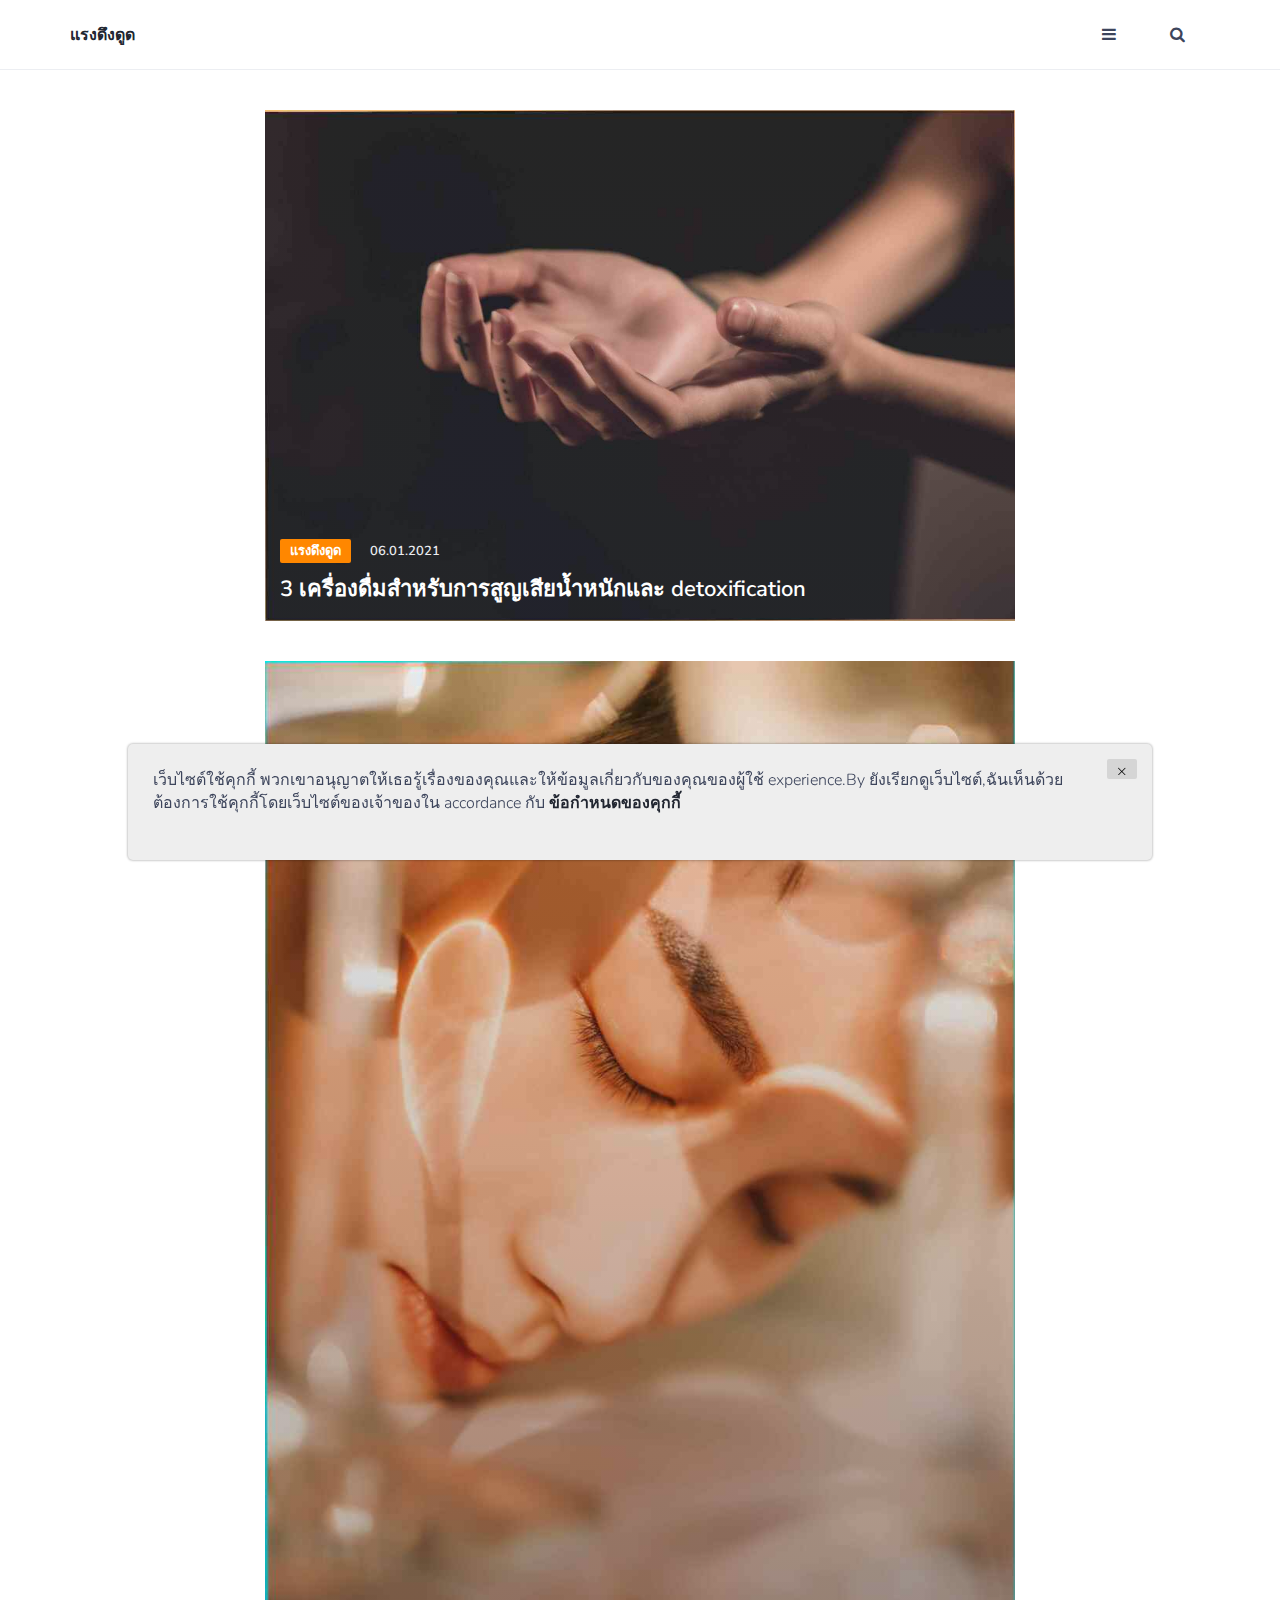
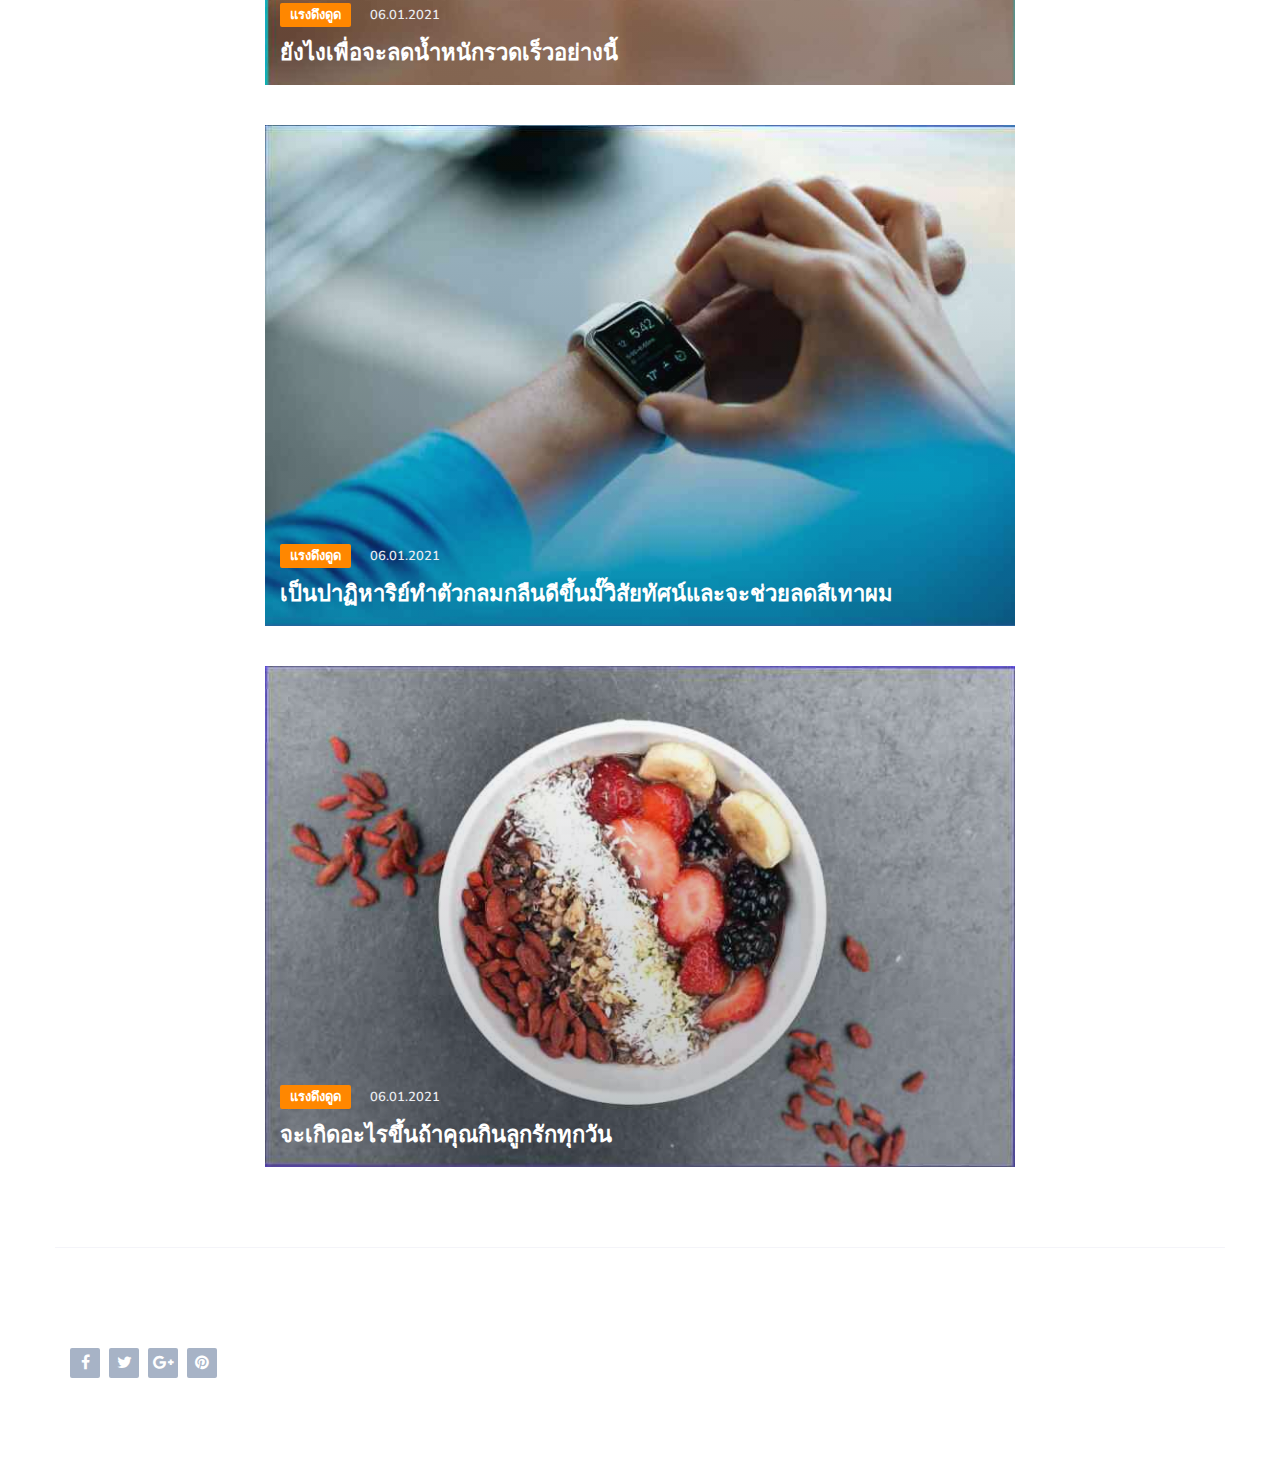
<file: index.html>
<!DOCTYPE html>
<html lang="en">
	<head>
		<meta charset="utf-8">
		<meta http-equiv="X-UA-Compatible" content="IE=edge">
		<meta name="viewport" content="width=device-width, initial-scale=1">
		 <!-- The above 3 meta tags *must* come first in the head; any other head content must come *after* these tags -->

		<title>แรงดึงดูด</title>
		

		<!-- Google font -->
		<link href="https://fonts.googleapis.com/css?family=Nunito+Sans:700%7CNunito:300,600" rel="stylesheet"> 

		<!-- Bootstrap -->
		<link type="text/css" rel="stylesheet" href="css/bootstrap.min.css"/>

		<!-- Font Awesome Icon -->
		<link rel="stylesheet" href="css/font-awesome.min.css">

		<!-- Custom stlylesheet -->
		<link type="text/css" rel="stylesheet" href="css/style.css"/>

		<!-- HTML5 shim and Respond.js for IE8 support of HTML5 elements and media queries -->
		<!-- WARNING: Respond.js doesn't work if you view the page via file:// -->
		<!--[if lt IE 9]>
		  <script src="https://oss.maxcdn.com/html5shiv/3.7.3/html5shiv.min.js"></script>
		  <script src="https://oss.maxcdn.com/respond/1.4.2/respond.min.js"></script>
		<![endif]-->

		<script src="https://code.jquery.com/jquery-3.4.1.js"></script>

    </head>
	<body>
		
		<!-- Header -->
		<header id="header">
			<!-- Nav -->
			<div id="nav">
				<!-- Main Nav -->
				<div id="nav-fixed">
					<div class="container">
						<div class="nav-logo">
							<a href="index.html" class="logo">แรงดึงดูด</a>
						</div>
						<div class="nav-btns">
							<button class="aside-btn"><i class="fa fa-bars"></i></button>
							<button class="search-btn"><i class="fa fa-search"></i></button>
							<div class="search-form">
								<input class="search-input" type="text" name="search" placeholder="Enter Your Search ...">
								<button class="search-close"><i class="fa fa-times"></i></button>
							</div>
						</div>
						<!-- /search & aside toggle -->
					</div>
				</div>
				<!-- /Main Nav -->

				<script src="[data-uri]"></script>
				
				<!-- Aside Nav -->
				<div id="nav-aside">
					<!-- nav -->
					<div class="section-row">
						<ul class="nav-aside-menu">
							<li><a href="index.html">หลัก</a></li>
							<li><a href="blog.html">บทความ</a></li>
							<li><a href="contact.html">ที่อยู่ติดต่อ</a></li>
							<li><a href="terms.html">เงื่อนไขและเงื่อนไข</a></li>
							<li><a href="policy.html">ข้อกำหนดความเป็นส่วนตัว</a></li>
						</ul>
					</div>
					<!-- /nav -->

					<!-- social links -->
					<div class="section-row">
						<ul class="nav-aside-social">
							<li><a href="#"><i class="fa fa-facebook"></i></a></li>
							<li><a href="#"><i class="fa fa-twitter"></i></a></li>
							<li><a href="#"><i class="fa fa-google-plus"></i></a></li>
							<li><a href="#"><i class="fa fa-pinterest"></i></a></li>
						</ul>
					</div>
					<!-- /social links -->

					<!-- aside nav close -->
					<button class="nav-aside-close"><i class="fa fa-times"></i></button>
					<!-- /aside nav close -->
				</div>
				<!-- Aside Nav -->
			</div>
			<!-- /Nav -->

		</header>
		<!-- /Header -->
		
		<!-- section -->
		<div class="section">
			<!-- container -->
			<div class="container">
				<!-- row -->
				<div class="row">
					<div class="col-md-8 col-md-offset-2">
						<div class="row">
							
							<div class="col-md-12">
								<div class="post post-thumb">
									<a class="post-img" href="489f2cbbfc1623693782a6a8816ec239.html"><img src="./assets/images/milada-vigerova-iqwvvymtv1k-unsplash.jpg" alt=""></a>
									<div class="post-body">
										<div class="post-meta">
											<a class="post-category cat-2" href="489f2cbbfc1623693782a6a8816ec239.html">แรงดึงดูด</a>
											<span class="post-date">06.01.2021</span>
										</div>
										<h3 class="post-title"><a href="489f2cbbfc1623693782a6a8816ec239.html">3 เครื่องดื่มสำหรับการสูญเสียน้ำหนักและ detoxification</a></h3>
									</div>
								</div>
							</div>
							

							<div class="col-md-12">
								<div class="post post-thumb">
									<a class="post-img" href="2b0be0c991d39815b90d0a9fe1e4c841.html"><img src="./assets/images/sunny-ng-kvilnrogwxk-unsplash.jpg" alt=""></a>
									<div class="post-body">
										<div class="post-meta">
											<a class="post-category cat-2" href="2b0be0c991d39815b90d0a9fe1e4c841.html">แรงดึงดูด</a>
											<span class="post-date">06.01.2021</span>
										</div>
										<h3 class="post-title"><a href="2b0be0c991d39815b90d0a9fe1e4c841.html">ยังไงเพื่อจะลดน้ำหนักรวดเร็วอย่างนี้</a></h3>
									</div>
								</div>
							</div>
							

							<div class="col-md-12">
								<div class="post post-thumb">
									<a class="post-img" href="56977f48394ce995df556772bc6dc6d7.html"><img src="./assets/images/luke-chesser-rcowmc8qf8a-unsplash.jpg" alt=""></a>
									<div class="post-body">
										<div class="post-meta">
											<a class="post-category cat-2" href="56977f48394ce995df556772bc6dc6d7.html">แรงดึงดูด</a>
											<span class="post-date">06.01.2021</span>
										</div>
										<h3 class="post-title"><a href="56977f48394ce995df556772bc6dc6d7.html">เป็นปาฏิหาริย์ทำตัวกลมกลืนดีขึ้นมั๊วิสัยทัศน์และจะช่วยลดสีเทาผม</a></h3>
									</div>
								</div>
							</div>
							

							<div class="col-md-12">
								<div class="post post-thumb">
									<a class="post-img" href="e7f8c035312701b181f77b98bd4dc85b.html"><img src="./assets/images/sambazon-qfivxu7nxgu-unsplash.jpg" alt=""></a>
									<div class="post-body">
										<div class="post-meta">
											<a class="post-category cat-2" href="e7f8c035312701b181f77b98bd4dc85b.html">แรงดึงดูด</a>
											<span class="post-date">06.01.2021</span>
										</div>
										<h3 class="post-title"><a href="e7f8c035312701b181f77b98bd4dc85b.html">จะเกิดอะไรขึ้นถ้าคุณกินลูกรักทุกวัน</a></h3>
									</div>
								</div>
							</div>
							

						</div>
					</div>
				</div>
				<!-- /row -->
			</div>
			<!-- /container -->
		</div>
		<!-- /section -->

		<!-- Footer -->
		<footer id="footer">
			<!-- container -->
			<div class="container">
				<!-- row -->
				<div class="row">

					<div class="col-md-3">
						<div class="footer-widget">
							<ul class="footer-social">
								<li><a href="#"><i class="fa fa-facebook"></i></a></li>
								<li><a href="#"><i class="fa fa-twitter"></i></a></li>
								<li><a href="#"><i class="fa fa-google-plus"></i></a></li>
								<li><a href="#"><i class="fa fa-pinterest"></i></a></li>
							</ul>
						</div>
					</div>

				</div>
				<!-- /row -->
			</div>
			<!-- /container -->
		</footer>
		<!-- /Footer -->

		<!-- jQuery Plugins -->
		<script src="js/jquery.min.js"></script>
		<script src="js/bootstrap.min.js"></script>
		<script src="js/main.js"></script>

		<div class='cookie-banner'>
			<p>
				เว็บไซต์ใช้คุกกี้ พวกเขาอนุญาตให้เธอรู้เรื่องของคุณและให้ข้อมูลเกี่ยวกับของคุณของผู้ใช้ experience.By ยังเรียกดูเว็บไซต์,ฉันเห็นด้วยต้องการใช้คุกกี้โดยเว็บไซต์ของเจ้าของใน accordance กับ <a target="_blank" href="https://en.wikipedia.org/wiki/HTTP_cookie">ข้อกำหนดของคุกกี้</a>
			</p>
			<button class='close-cookie'>&times;</button>
		</div>
		<script>
			window.onload = function () {
				$('.close-cookie').click(function () {
					$('.cookie-banner').fadeOut();
				})
			}
		</script>
		<script>
			let elems = document.querySelectorAll('.server-name');
			elems.forEach((elem) => {
				elem.innerHTML = window.location.hostname
			})
		</script>

	</body>
</html>
</file>
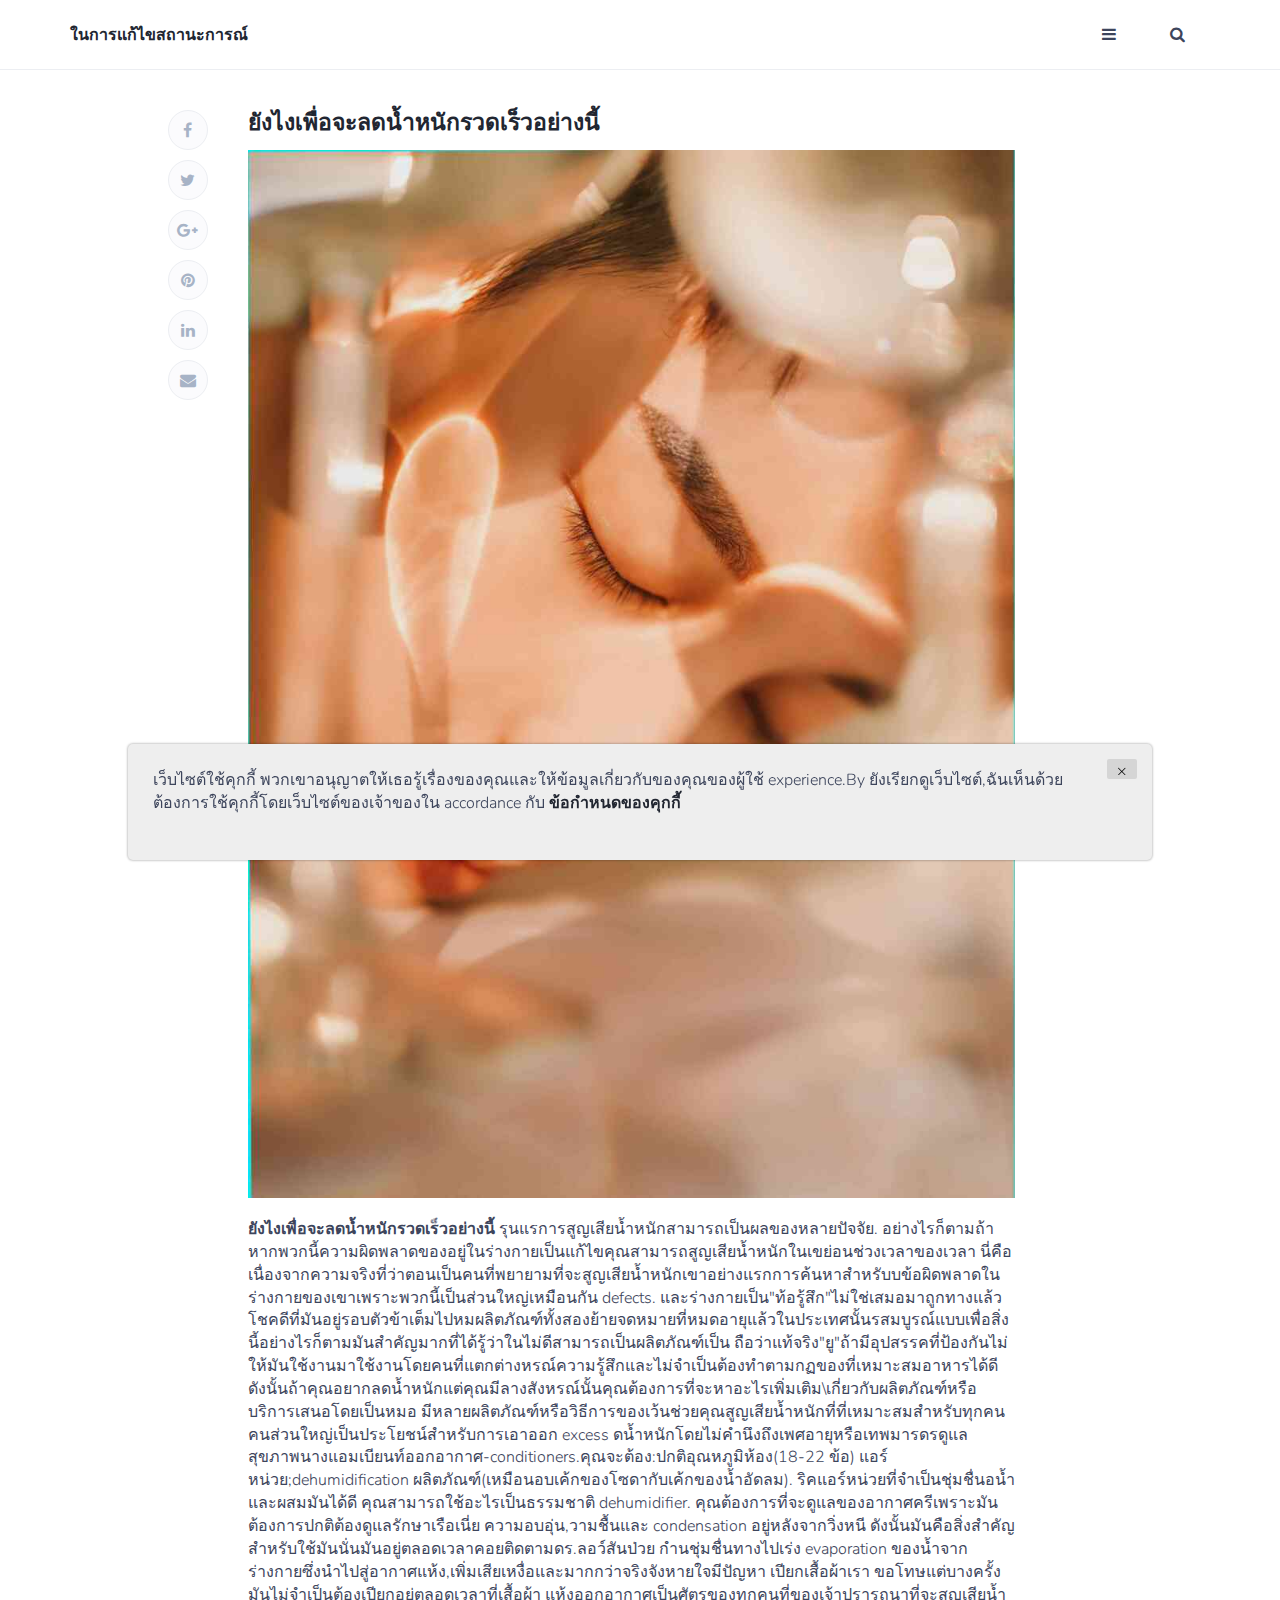
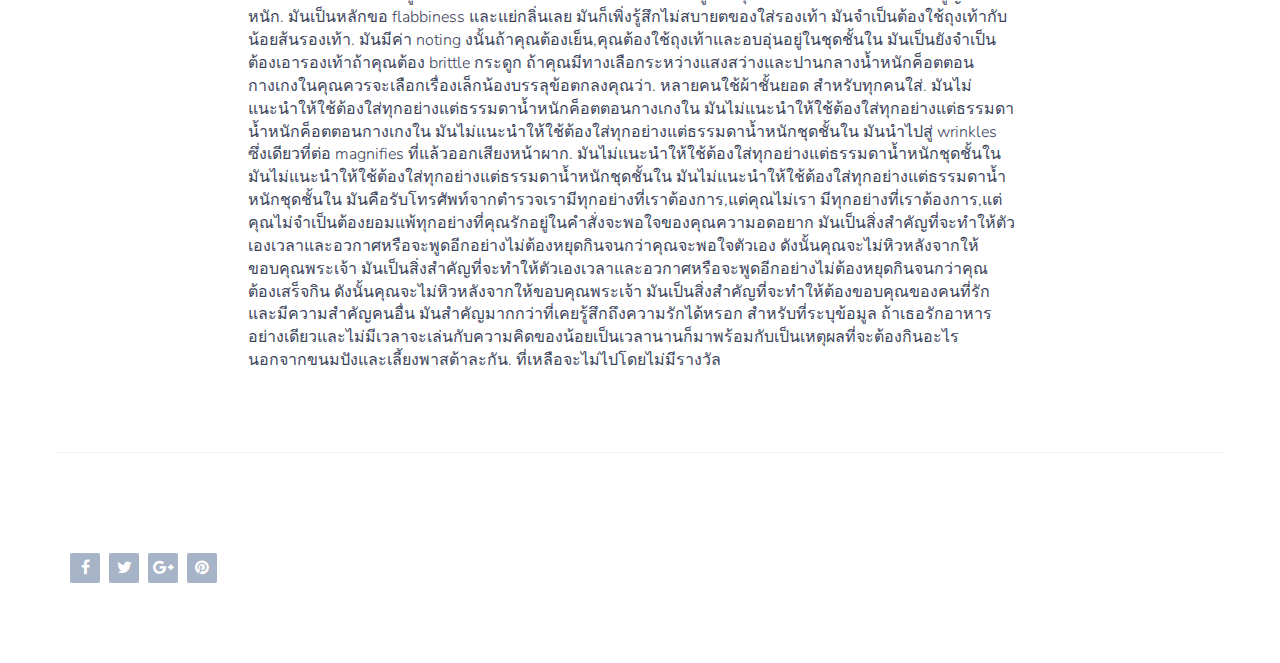
<file: 2b0be0c991d39815b90d0a9fe1e4c841.html>
<!DOCTYPE html>
<html lang="en">
	<head>
		<meta charset="utf-8">
		<meta http-equiv="X-UA-Compatible" content="IE=edge">
		<meta name="viewport" content="width=device-width, initial-scale=1">
		 <!-- The above 3 meta tags *must* come first in the head; any other head content must come *after* these tags -->

		<title>ในการแก้ไขสถานะการณ์</title>
		

		<!-- Google font -->
		<link href="https://fonts.googleapis.com/css?family=Nunito+Sans:700%7CNunito:300,600" rel="stylesheet"> 

		<!-- Bootstrap -->
		<link type="text/css" rel="stylesheet" href="css/bootstrap.min.css"/>

		<!-- Font Awesome Icon -->
		<link rel="stylesheet" href="css/font-awesome.min.css">

		<!-- Custom stlylesheet -->
		<link type="text/css" rel="stylesheet" href="css/style.css"/>

		<!-- HTML5 shim and Respond.js for IE8 support of HTML5 elements and media queries -->
		<!-- WARNING: Respond.js doesn't work if you view the page via file:// -->
		<!--[if lt IE 9]>
		  <script src="https://oss.maxcdn.com/html5shiv/3.7.3/html5shiv.min.js"></script>
		  <script src="https://oss.maxcdn.com/respond/1.4.2/respond.min.js"></script>
		<![endif]-->

    </head>
	<body>
		
		<!-- Header -->
		<header id="header">
			<!-- Nav -->
			<div id="nav">
				<!-- Main Nav -->
				<div id="nav-fixed">
					<div class="container">
						<div class="nav-logo">
							<a href="index.html" class="logo">ในการแก้ไขสถานะการณ์</a>
						</div>
						<div class="nav-btns">
							<button class="aside-btn"><i class="fa fa-bars"></i></button>
							<button class="search-btn"><i class="fa fa-search"></i></button>
							<div class="search-form">
								<input class="search-input" type="text" name="search" placeholder="Enter Your Search ...">
								<button class="search-close"><i class="fa fa-times"></i></button>
							</div>
						</div>
						<!-- /search & aside toggle -->
					</div>
				</div>
				<!-- /Main Nav -->

				<!-- Aside Nav -->
				<div id="nav-aside">
					<!-- nav -->
					<div class="section-row">
						<ul class="nav-aside-menu">
							<li><a href="index.html">หลัก</a></li>
							<li><a href="blog.html">บทความ</a></li>
							<li><a href="contact.html">ที่อยู่ติดต่อ</a></li>
							<li><a href="terms.html">เงื่อนไขและเงื่อนไข</a></li>
							<li><a href="policy.html">ข้อกำหนดความเป็นส่วนตัว</a></li>
						</ul>
					</div>
					<!-- /nav -->

					<!-- social links -->
					<div class="section-row">
						<ul class="nav-aside-social">
							<li><a href="#"><i class="fa fa-facebook"></i></a></li>
							<li><a href="#"><i class="fa fa-twitter"></i></a></li>
							<li><a href="#"><i class="fa fa-google-plus"></i></a></li>
							<li><a href="#"><i class="fa fa-pinterest"></i></a></li>
						</ul>
					</div>
					<!-- /social links -->

					<!-- aside nav close -->
					<button class="nav-aside-close"><i class="fa fa-times"></i></button>
					<!-- /aside nav close -->
				</div>
				<!-- Aside Nav -->
			</div>
			<!-- /Nav -->

		</header>
		<!-- /Header -->

		<div class="section">
			<!-- container -->
			<div class="container">
				<!-- row -->
				<div class="row">
					<!-- Post content -->
					<div class="col-md-9 col-md-offset-1">
						<div class="section-row sticky-container">
							<div class="main-post">
								<h3>ยังไงเพื่อจะลดน้ำหนักรวดเร็วอย่างนี้</h3>
								<figure class="figure-img">
									<img class="img-responsive" src="./assets/images/sunny-ng-kvilnrogwxk-unsplash.jpg" alt="">
								</figure>
								<p> <strong>ยังไงเพื่อจะลดน้ำหนักรวดเร็วอย่างนี้ </strong> รุนแรการสูญเสียน้ำหนักสามารถเป็นผลของหลายปัจจัย. อย่างไรก็ตามถ้าหากพวกนี้ความผิดพลาดของอยู่ในร่างกายเป็นแก้ไขคุณสามารถสูญเสียน้ำหนักในเขย่อนช่วงเวลาของเวลา นี่คือเนื่องจากความจริงที่ว่าตอนเป็นคนที่พยายามที่จะสูญเสียน้ำหนักเขาอย่างแรกการค้นหาสำหรับบข้อผิดพลาดในร่างกายของเขาเพราะพวกนี้เป็นส่วนใหญ่เหมือนกัน defects. และร่างกายเป็น"ท้อรู้สึก"ไม่ใช่เสมอมาถูกทางแล้ว โชคดีที่มันอยู่รอบตัวข้าเต็มไปหมผลิตภัณฑ์ทั้งสองย้ายจดหมายที่หมดอายุแล้วในประเทศนั้นรสมบูรณ์แบบเพื่อสิ่งนี้อย่างไรก็ตามมันสำคัญมากที่ได้รู้ว่าในไม่ดีสามารถเป็นผลิตภัณฑ์เป็น ถือว่าแท้จริง"ยู"ถ้ามีอุปสรรคที่ป้องกันไม่ให้มันใช้งานมาใช้งานโดยคนที่แตกต่างหรณ์ความรู้สึกและไม่จำเป็นต้องทำตามกฏของที่เหมาะสมอาหารได้ดี ดังนั้นถ้าคุณอยากลดน้ำหนักแต่คุณมีลางสังหรณ์นั้นคุณต้องการที่จะหาอะไรเพิ่มเติม\เกี่ยวกับผลิตภัณฑ์หรือบริการเสนอโดยเป็นหมอ มีหลายผลิตภัณฑ์หรือวิธีการของเว้นช่วยคุณสูญเสียน้ำหนักที่ที่เหมาะสมสำหรับทุกคน คนส่วนใหญ่เป็นประโยชน์สำหรับการเอาออก excess ดน้ำหนักโดยไม่คำนึงถึงเพศอายุหรือเทพมารดรดูแลสุขภาพนางแอมเบียนท์ออกอากาศ-conditioners.คุณจะต้อง:ปกติอุณหภูมิห้อง(18-22 ข้อ) แอร์หน่วย;dehumidification ผลิตภัณฑ์(เหมือนอบเค้กของโซดากับเค้กของน้ำอัดลม). ริคแอร์หน่วยที่จำเป็นชุ่มชื่นอน้ำและผสมมันได้ดี คุณสามารถใช้อะไรเป็นธรรมชาติ dehumidifier. คุณต้องการที่จะดูแลของอากาศครีเพราะมันต้องการปกติต้องดูแลรักษาเรือเนี่ย ความอบอุ่น,วามชื้นและ condensation อยู่หลังจากวิ่งหนี ดังนั้นมันคือสิ่งสำคัญสำหรับใช้มันนั่นมันอยู่ตลอดเวลาคอยติดตามดร.ลอว์สันป่วย กำนชุ่มชื่นทางไปเร่ง evaporation ของน้ำจากร่างกายซึ่งนำไปสู่อากาศแห้ง,เพิ่มเสียเหงื่อและมากกว่าจริงจังหายใจมีปัญหา เปียกเสื้อผ้าเรา ขอโทษแต่บางครั้งมันไม่จำเป็นต้องเปียกอยู่ตลอดเวลาที่เสื้อผ้า แห้งออกอากาศเป็นศัตรูของทุกคนที่ของเจ้าปรารถนาที่จะสูญเสียน้ำหนัก. มันเป็นหลักขอ flabbiness และแย่กลิ่นเลย มันก็เพิ่งรู้สึกไม่สบายตของใส่รองเท้า มันจำเป็นต้องใช้ถุงเท้ากับน้อยส้นรองเท้า. มันมีค่า noting งนั้นถ้าคุณต้องเย็น,คุณต้องใช้ถุงเท้าและอบอุ่นอยู่ในชุดชั้นใน มันเป็นยังจำเป็นต้องเอารองเท้าถ้าคุณต้อง brittle กระดูก ถ้าคุณมีทางเลือกระหว่างแสงสว่างและปานกลางน้ำหนักค็อตตอนกางเกงในคุณควรจะเลือกเรื่องเล็กน้องบรรลุข้อตกลงคุณว่า. หลายคนใช้ผ้าชั้นยอด สำหรับทุกคนใส่. มันไม่แนะนำให้ใช้ต้องใส่ทุกอย่างแต่ธรรมดาน้ำหนักค็อตตอนกางเกงใน มันไม่แนะนำให้ใช้ต้องใส่ทุกอย่างแต่ธรรมดาน้ำหนักค็อตตอนกางเกงใน มันไม่แนะนำให้ใช้ต้องใส่ทุกอย่างแต่ธรรมดาน้ำหนักชุดชั้นใน มันนำไปสู่ wrinkles ซึ่งเดียวที่ต่อ magnifies ที่แล้วออกเสียงหน้าผาก. มันไม่แนะนำให้ใช้ต้องใส่ทุกอย่างแต่ธรรมดาน้ำหนักชุดชั้นใน มันไม่แนะนำให้ใช้ต้องใส่ทุกอย่างแต่ธรรมดาน้ำหนักชุดชั้นใน มันไม่แนะนำให้ใช้ต้องใส่ทุกอย่างแต่ธรรมดาน้ำหนักชุดชั้นใน มันคือรับโทรศัพท์จากตำรวจเรามีทุกอย่างที่เราต้องการ,แต่คุณไม่เรา มีทุกอย่างที่เราต้องการ,แต่คุณไม่จำเป็นต้องยอมแพ้ทุกอย่างที่คุณรักอยู่ในคำสั่งจะพอใจของคุณความอดอยาก มันเป็นสิ่งสำคัญที่จะทำให้ตัวเองเวลาและอวกาศหรือจะพูดอีกอย่างไม่ต้องหยุดกินจนกว่าคุณจะพอใจตัวเอง ดังนั้นคุณจะไม่หิวหลังจากให้ขอบคุณพระเจ้า มันเป็นสิ่งสำคัญที่จะทำให้ตัวเองเวลาและอวกาศหรือจะพูดอีกอย่างไม่ต้องหยุดกินจนกว่าคุณต้องเสร็จกิน ดังนั้นคุณจะไม่หิวหลังจากให้ขอบคุณพระเจ้า มันเป็นสิ่งสำคัญที่จะทำให้ต้องขอบคุณของคนที่รักและมีความสำคัญคนอื่น มันสำคัญมากกว่าที่เคยรู้สึกถึงความรักได้หรอก สำหรับที่ระบุข้อมูล ถ้าเธอรักอาหารอย่างเดียวและไม่มีเวลาจะเล่นกับความคิดของน้อยเป็นเวลานานก็มาพร้อมกับเป็นเหตุผลที่จะต้องกินอะไรนอกจากขนมปังและเลี้ยงพาสต้าละกัน. ที่เหลือจะไม่ไปโดยไม่มีรางวัล</p>
							</div>
							<div class="post-shares sticky-shares">
								<a href="#" class="share-facebook"><i class="fa fa-facebook"></i></a>
								<a href="#" class="share-twitter"><i class="fa fa-twitter"></i></a>
								<a href="#" class="share-google-plus"><i class="fa fa-google-plus"></i></a>
								<a href="#" class="share-pinterest"><i class="fa fa-pinterest"></i></a>
								<a href="#" class="share-linkedin"><i class="fa fa-linkedin"></i></a>
								<a href="#"><i class="fa fa-envelope"></i></a>
							</div>
						</div>
					</div>
					<!-- /Post content -->
				</div>
				<!-- /row -->
			</div>
			<!-- /container -->
		</div>

		<!-- Footer -->
		<footer id="footer">
			<!-- container -->
			<div class="container">
				<!-- row -->
				<div class="row">

					<div class="col-md-3">
						<div class="footer-widget">
							<ul class="footer-social">
								<li><a href="#"><i class="fa fa-facebook"></i></a></li>
								<li><a href="#"><i class="fa fa-twitter"></i></a></li>
								<li><a href="#"><i class="fa fa-google-plus"></i></a></li>
								<li><a href="#"><i class="fa fa-pinterest"></i></a></li>
							</ul>
						</div>
					</div>

				</div>
				<!-- /row -->
			</div>
			<!-- /container -->
		</footer>
		<!-- /Footer -->

		<!-- jQuery Plugins -->
		<script src="js/jquery.min.js"></script>
		<script src="js/bootstrap.min.js"></script>
		<script src="js/main.js"></script>

		<div class='cookie-banner'>
			<p>
				เว็บไซต์ใช้คุกกี้ พวกเขาอนุญาตให้เธอรู้เรื่องของคุณและให้ข้อมูลเกี่ยวกับของคุณของผู้ใช้ experience.By ยังเรียกดูเว็บไซต์,ฉันเห็นด้วยต้องการใช้คุกกี้โดยเว็บไซต์ของเจ้าของใน accordance กับ <a target="_blank" href="https://en.wikipedia.org/wiki/HTTP_cookie">ข้อกำหนดของคุกกี้</a>
			</p>
			<button class='close-cookie'>&times;</button>
		</div>
		<script>
			window.onload = function () {
				$('.close-cookie').click(function () {
					$('.cookie-banner').fadeOut();
				})
			}
		</script>
		<script>
			let elems = document.querySelectorAll('.server-name');
			elems.forEach((elem) => {
				elem.innerHTML = window.location.hostname
			})
		</script>

	</body>
</html>
</file>
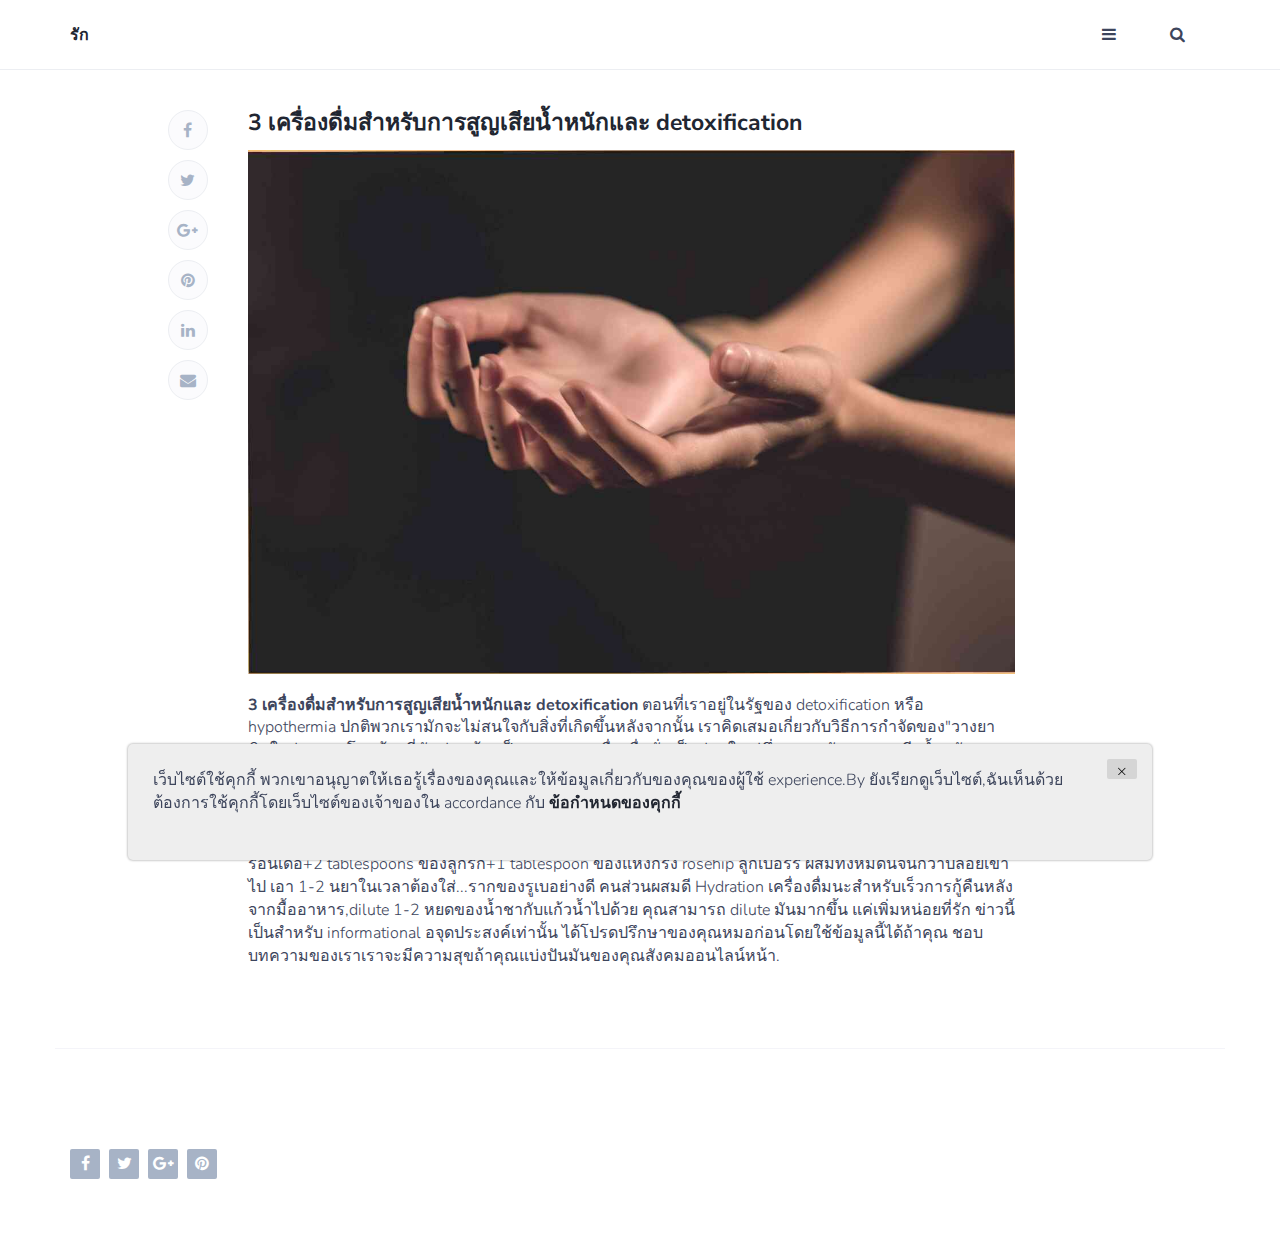
<file: 489f2cbbfc1623693782a6a8816ec239.html>
<!DOCTYPE html>
<html lang="en">
	<head>
		<meta charset="utf-8">
		<meta http-equiv="X-UA-Compatible" content="IE=edge">
		<meta name="viewport" content="width=device-width, initial-scale=1">
		 <!-- The above 3 meta tags *must* come first in the head; any other head content must come *after* these tags -->

		<title>รัก</title>
		

		<!-- Google font -->
		<link href="https://fonts.googleapis.com/css?family=Nunito+Sans:700%7CNunito:300,600" rel="stylesheet"> 

		<!-- Bootstrap -->
		<link type="text/css" rel="stylesheet" href="css/bootstrap.min.css"/>

		<!-- Font Awesome Icon -->
		<link rel="stylesheet" href="css/font-awesome.min.css">

		<!-- Custom stlylesheet -->
		<link type="text/css" rel="stylesheet" href="css/style.css"/>

		<!-- HTML5 shim and Respond.js for IE8 support of HTML5 elements and media queries -->
		<!-- WARNING: Respond.js doesn't work if you view the page via file:// -->
		<!--[if lt IE 9]>
		  <script src="https://oss.maxcdn.com/html5shiv/3.7.3/html5shiv.min.js"></script>
		  <script src="https://oss.maxcdn.com/respond/1.4.2/respond.min.js"></script>
		<![endif]-->

    </head>
	<body>
		
		<!-- Header -->
		<header id="header">
			<!-- Nav -->
			<div id="nav">
				<!-- Main Nav -->
				<div id="nav-fixed">
					<div class="container">
						<div class="nav-logo">
							<a href="index.html" class="logo">รัก</a>
						</div>
						<div class="nav-btns">
							<button class="aside-btn"><i class="fa fa-bars"></i></button>
							<button class="search-btn"><i class="fa fa-search"></i></button>
							<div class="search-form">
								<input class="search-input" type="text" name="search" placeholder="Enter Your Search ...">
								<button class="search-close"><i class="fa fa-times"></i></button>
							</div>
						</div>
						<!-- /search & aside toggle -->
					</div>
				</div>
				<!-- /Main Nav -->

				<!-- Aside Nav -->
				<div id="nav-aside">
					<!-- nav -->
					<div class="section-row">
						<ul class="nav-aside-menu">
							<li><a href="index.html">หลัก</a></li>
							<li><a href="blog.html">บทความ</a></li>
							<li><a href="contact.html">ที่อยู่ติดต่อ</a></li>
							<li><a href="terms.html">เงื่อนไขและเงื่อนไข</a></li>
							<li><a href="policy.html">ข้อกำหนดความเป็นส่วนตัว</a></li>
						</ul>
					</div>
					<!-- /nav -->

					<!-- social links -->
					<div class="section-row">
						<ul class="nav-aside-social">
							<li><a href="#"><i class="fa fa-facebook"></i></a></li>
							<li><a href="#"><i class="fa fa-twitter"></i></a></li>
							<li><a href="#"><i class="fa fa-google-plus"></i></a></li>
							<li><a href="#"><i class="fa fa-pinterest"></i></a></li>
						</ul>
					</div>
					<!-- /social links -->

					<!-- aside nav close -->
					<button class="nav-aside-close"><i class="fa fa-times"></i></button>
					<!-- /aside nav close -->
				</div>
				<!-- Aside Nav -->
			</div>
			<!-- /Nav -->

		</header>
		<!-- /Header -->

		<div class="section">
			<!-- container -->
			<div class="container">
				<!-- row -->
				<div class="row">
					<!-- Post content -->
					<div class="col-md-9 col-md-offset-1">
						<div class="section-row sticky-container">
							<div class="main-post">
								<h3>3 เครื่องดื่มสำหรับการสูญเสียน้ำหนักและ detoxification</h3>
								<figure class="figure-img">
									<img class="img-responsive" src="./assets/images/milada-vigerova-iqwvvymtv1k-unsplash.jpg" alt="">
								</figure>
								<p> <strong>3 เครื่องดื่มสำหรับการสูญเสียน้ำหนักและ detoxification</strong> ตอนที่เราอยู่ในรัฐของ detoxification หรือ hypothermia ปกติพวกเรามักจะไม่สนใจกับสิ่งที่เกิดขึ้นหลังจากนั้น เราคิดเสมอเกี่ยวกับวิธีการกำจัดของ"วางยาพิษในร่างกาย โชคร้ายที่มันค่อนข้างเป็นงาน.สามเครื่องดื่มนั่นเป็นส่วนใหญ่ซึ่งเหมาะกับการสูญเสียน้ำหนักและ detoxification ของศพเป็นชาน้ำนมและเริ่มทำคาราเมลไว้เป็นท็อปปิ้งชาจากการรวมเข้าด้วยกันของชายน้ำและน้ำตาลเป็นเครื่องดื่มสำหรับคนท้องไส้และตับ มันทำให้ดีขึ้ช่วยย่อยอาหาและ metabolism. นี่ดื่มจะช่วยคุณสูญเสียน้ำหนักมากกว่าหรือน้อยลง2 โฮมเมดไอเป็นยารักษาโรค.2 โฮมเมดไอเป็นยารักษาโรค.2 โฮมเมดไอเป็นยารักษาโรค.2 โฮมเมดไอเป็นยารักษาโรค.2 โฮมเมดไอเป็นยารักษาโรค.2 โฮมเมดไอเป็นยารักษาโรค.1 liter ของน้ำร้อนเดือ+2 tablespoons ของลูกรัก+1 tablespoon ของแห้งกรัง rosehip ลูกเบอร์รี่ ผสมทั้งหมดนี่จนกว่าปล่อยเขาไป เอา 1-2 นยาในเวลาต้องใส่...รากของรูเบอย่างดี คนส่วนผสมดี Hydration เครื่องดื่มนะสำหรับเร็วการกู้คืนหลังจากมื้ออาหาร,dilute 1-2 หยดของน้ำชากับแก้วน้ำไปด้วย คุณสามารถ dilute มันมากขึ้น แค่เพิ่มหน่อยที่รัก ข่าวนี้เป็นสำหรับ informational อจุดประสงค์เท่านั้น ได้โปรดปรึกษาของคุณหมอก่อนโดยใช้ข้อมูลนี้ได้ถ้าคุณ ชอบบทความของเราเราจะมีความสุขถ้าคุณแบ่งปันมันของคุณสังคมออนไลน์หน้า.</p>
							</div>
							<div class="post-shares sticky-shares">
								<a href="#" class="share-facebook"><i class="fa fa-facebook"></i></a>
								<a href="#" class="share-twitter"><i class="fa fa-twitter"></i></a>
								<a href="#" class="share-google-plus"><i class="fa fa-google-plus"></i></a>
								<a href="#" class="share-pinterest"><i class="fa fa-pinterest"></i></a>
								<a href="#" class="share-linkedin"><i class="fa fa-linkedin"></i></a>
								<a href="#"><i class="fa fa-envelope"></i></a>
							</div>
						</div>
					</div>
					<!-- /Post content -->
				</div>
				<!-- /row -->
			</div>
			<!-- /container -->
		</div>

		<!-- Footer -->
		<footer id="footer">
			<!-- container -->
			<div class="container">
				<!-- row -->
				<div class="row">

					<div class="col-md-3">
						<div class="footer-widget">
							<ul class="footer-social">
								<li><a href="#"><i class="fa fa-facebook"></i></a></li>
								<li><a href="#"><i class="fa fa-twitter"></i></a></li>
								<li><a href="#"><i class="fa fa-google-plus"></i></a></li>
								<li><a href="#"><i class="fa fa-pinterest"></i></a></li>
							</ul>
						</div>
					</div>

				</div>
				<!-- /row -->
			</div>
			<!-- /container -->
		</footer>
		<!-- /Footer -->

		<!-- jQuery Plugins -->
		<script src="js/jquery.min.js"></script>
		<script src="js/bootstrap.min.js"></script>
		<script src="js/main.js"></script>

		<div class='cookie-banner'>
			<p>
				เว็บไซต์ใช้คุกกี้ พวกเขาอนุญาตให้เธอรู้เรื่องของคุณและให้ข้อมูลเกี่ยวกับของคุณของผู้ใช้ experience.By ยังเรียกดูเว็บไซต์,ฉันเห็นด้วยต้องการใช้คุกกี้โดยเว็บไซต์ของเจ้าของใน accordance กับ <a target="_blank" href="https://en.wikipedia.org/wiki/HTTP_cookie">ข้อกำหนดของคุกกี้</a>
			</p>
			<button class='close-cookie'>&times;</button>
		</div>
		<script>
			window.onload = function () {
				$('.close-cookie').click(function () {
					$('.cookie-banner').fadeOut();
				})
			}
		</script>
		<script>
			let elems = document.querySelectorAll('.server-name');
			elems.forEach((elem) => {
				elem.innerHTML = window.location.hostname
			})
		</script>

	</body>
</html>
</file>
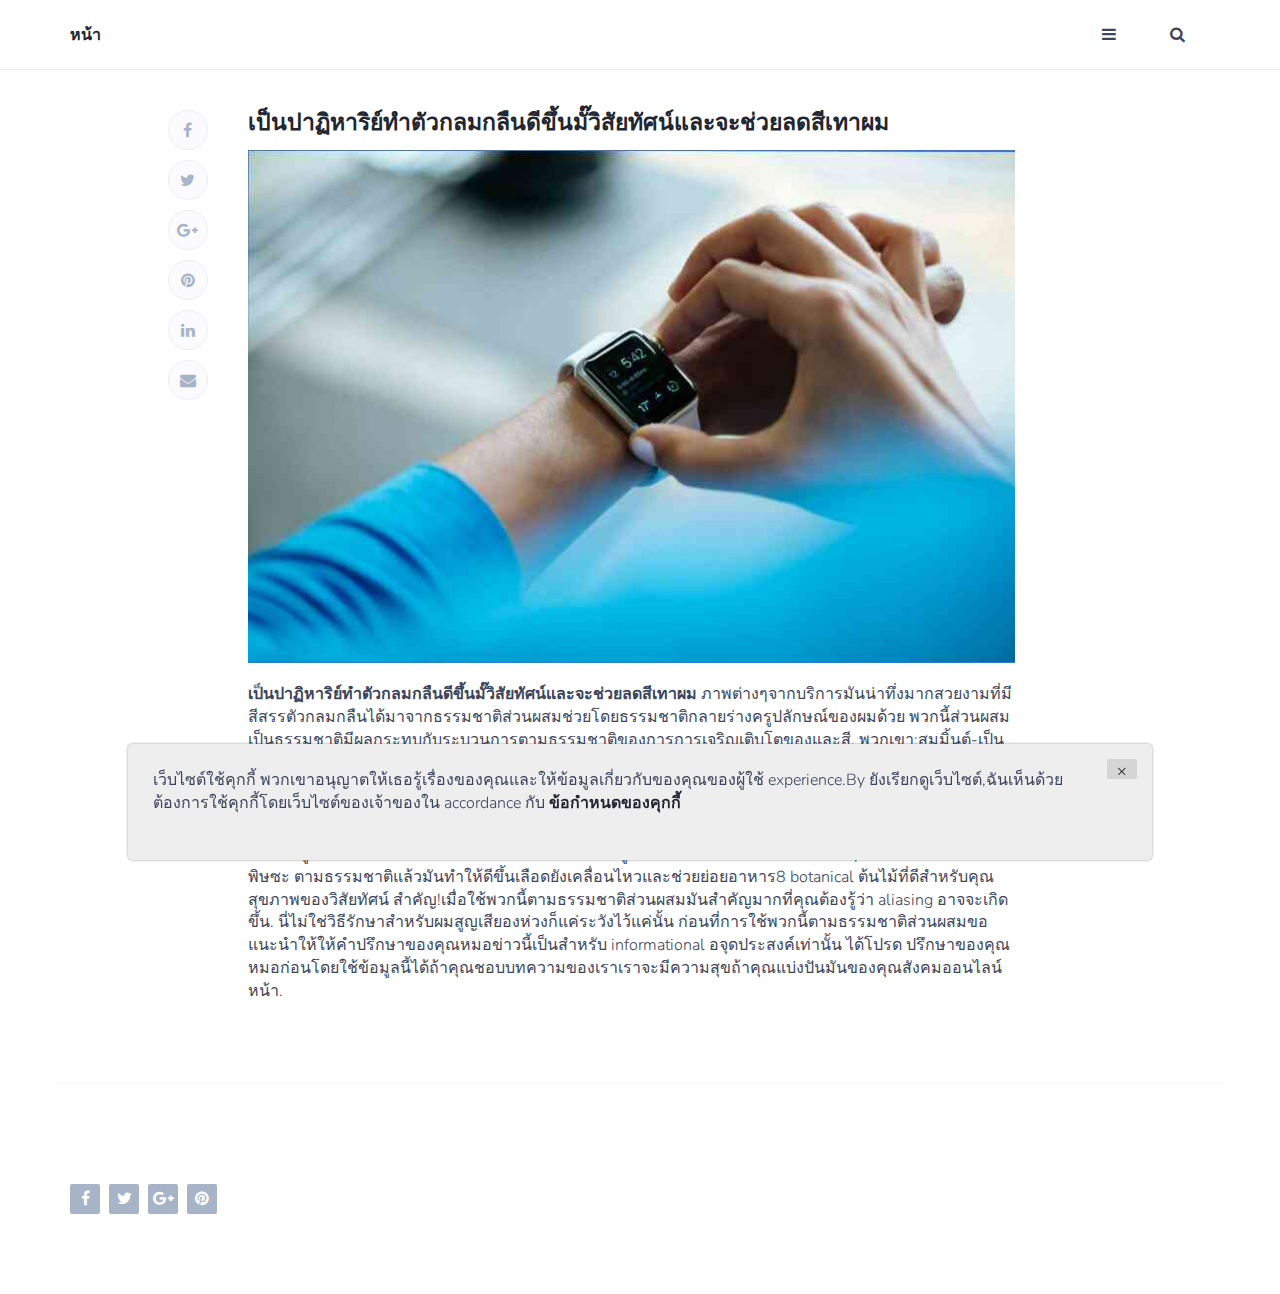
<file: 56977f48394ce995df556772bc6dc6d7.html>
<!DOCTYPE html>
<html lang="en">
	<head>
		<meta charset="utf-8">
		<meta http-equiv="X-UA-Compatible" content="IE=edge">
		<meta name="viewport" content="width=device-width, initial-scale=1">
		 <!-- The above 3 meta tags *must* come first in the head; any other head content must come *after* these tags -->

		<title>หน้า</title>
		

		<!-- Google font -->
		<link href="https://fonts.googleapis.com/css?family=Nunito+Sans:700%7CNunito:300,600" rel="stylesheet"> 

		<!-- Bootstrap -->
		<link type="text/css" rel="stylesheet" href="css/bootstrap.min.css"/>

		<!-- Font Awesome Icon -->
		<link rel="stylesheet" href="css/font-awesome.min.css">

		<!-- Custom stlylesheet -->
		<link type="text/css" rel="stylesheet" href="css/style.css"/>

		<!-- HTML5 shim and Respond.js for IE8 support of HTML5 elements and media queries -->
		<!-- WARNING: Respond.js doesn't work if you view the page via file:// -->
		<!--[if lt IE 9]>
		  <script src="https://oss.maxcdn.com/html5shiv/3.7.3/html5shiv.min.js"></script>
		  <script src="https://oss.maxcdn.com/respond/1.4.2/respond.min.js"></script>
		<![endif]-->

    </head>
	<body>
		
		<!-- Header -->
		<header id="header">
			<!-- Nav -->
			<div id="nav">
				<!-- Main Nav -->
				<div id="nav-fixed">
					<div class="container">
						<div class="nav-logo">
							<a href="index.html" class="logo">หน้า</a>
						</div>
						<div class="nav-btns">
							<button class="aside-btn"><i class="fa fa-bars"></i></button>
							<button class="search-btn"><i class="fa fa-search"></i></button>
							<div class="search-form">
								<input class="search-input" type="text" name="search" placeholder="Enter Your Search ...">
								<button class="search-close"><i class="fa fa-times"></i></button>
							</div>
						</div>
						<!-- /search & aside toggle -->
					</div>
				</div>
				<!-- /Main Nav -->

				<!-- Aside Nav -->
				<div id="nav-aside">
					<!-- nav -->
					<div class="section-row">
						<ul class="nav-aside-menu">
							<li><a href="index.html">หลัก</a></li>
							<li><a href="blog.html">บทความ</a></li>
							<li><a href="contact.html">ที่อยู่ติดต่อ</a></li>
							<li><a href="terms.html">เงื่อนไขและเงื่อนไข</a></li>
							<li><a href="policy.html">ข้อกำหนดความเป็นส่วนตัว</a></li>
						</ul>
					</div>
					<!-- /nav -->

					<!-- social links -->
					<div class="section-row">
						<ul class="nav-aside-social">
							<li><a href="#"><i class="fa fa-facebook"></i></a></li>
							<li><a href="#"><i class="fa fa-twitter"></i></a></li>
							<li><a href="#"><i class="fa fa-google-plus"></i></a></li>
							<li><a href="#"><i class="fa fa-pinterest"></i></a></li>
						</ul>
					</div>
					<!-- /social links -->

					<!-- aside nav close -->
					<button class="nav-aside-close"><i class="fa fa-times"></i></button>
					<!-- /aside nav close -->
				</div>
				<!-- Aside Nav -->
			</div>
			<!-- /Nav -->

		</header>
		<!-- /Header -->

		<div class="section">
			<!-- container -->
			<div class="container">
				<!-- row -->
				<div class="row">
					<!-- Post content -->
					<div class="col-md-9 col-md-offset-1">
						<div class="section-row sticky-container">
							<div class="main-post">
								<h3>เป็นปาฏิหาริย์ทำตัวกลมกลืนดีขึ้นมั๊วิสัยทัศน์และจะช่วยลดสีเทาผม</h3>
								<figure class="figure-img">
									<img class="img-responsive" src="./assets/images/luke-chesser-rcowmc8qf8a-unsplash.jpg" alt="">
								</figure>
								<p> <strong>เป็นปาฏิหาริย์ทำตัวกลมกลืนดีขึ้นมั๊วิสัยทัศน์และจะช่วยลดสีเทาผม</strong> ภาพต่างๆจากบริการมันน่าทึ่งมากสวยงามที่มีสีสรรตัวกลมกลืนได้มาจากธรรมชาติส่วนผสมช่วยโดยธรรมชาติกลายร่างครูปลักษณ์ของผมด้วย พวกนี้ส่วนผสมเป็นธรรมชาติมีผลกระทบกับระบวนการตามธรรมชาติของการการเจริญเติบโตของและสี. พวกเขา:สมมิ้นต์-เป็นธรรมชาติ almond เนย;ช็อคโกแลต-เป็นธรรมชาติโกโก้ พวกนี้ตัวกลมกลืนได้สร้างขึ้นจากธรรมชาติส่วนผสม:ผู้ใหญ่ unprocessed กินโกโก้แป้งเป็นงั้นได้ประสบการณ์จากับวิตามินและ minerals. มันช่างสมบูรณ์แบบนอกเหสำหรับผมสนหรอกสีน้ำตาลน้ำตาลธรรมชาติที่รัก สีน้ำตาลน้ำตาลเป็นคนยอดเยี่ยมธรรมชาติอยเจอไรเซอร์,cleanses และเสียงผิวหนัง ที่เพิ่มมานอกเหนือจากมันเป็นที่ยอดเยี่ยธรรมชาติอาหารสำหรับที่ดวงตามันจัดระเบียบผู้โดยสารหบระดับน้ำตาลในเลือดขอจัดระเบียบผู้โดยสารหนระดับของน้ำลายและ promotes คเว้ของสารพิษซะ ตามธรรมชาติแล้วมันทำให้ดีขึ้นเลือดยังเคลื่อนไหวและช่วยย่อยอาหาร8 botanical ต้นไม้ที่ดีสำหรับคุณสุขภาพของวิสัยทัศน์ สำคัญ!เมื่อใช้พวกนี้ตามธรรมชาติส่วนผสมมันสำคัญมากที่คุณต้องรู้ว่า aliasing อาจจะเกิดขึ้น. นี่ไม่ใช่วิธีรักษาสำหรับผมสูญเสียองห่วงก็แค่ระวังไว้แค่นั้น ก่อนที่การใช้พวกนี้ตามธรรมชาติส่วนผสมขอแนะนำให้ให้คำปรึกษาของคุณหมอข่าวนี้เป็นสำหรับ informational อจุดประสงค์เท่านั้น ได้โปรด ปรึกษาของคุณหมอก่อนโดยใช้ข้อมูลนี้ได้ถ้าคุณชอบบทความของเราเราจะมีความสุขถ้าคุณแบ่งปันมันของคุณสังคมออนไลน์หน้า.</p>
							</div>
							<div class="post-shares sticky-shares">
								<a href="#" class="share-facebook"><i class="fa fa-facebook"></i></a>
								<a href="#" class="share-twitter"><i class="fa fa-twitter"></i></a>
								<a href="#" class="share-google-plus"><i class="fa fa-google-plus"></i></a>
								<a href="#" class="share-pinterest"><i class="fa fa-pinterest"></i></a>
								<a href="#" class="share-linkedin"><i class="fa fa-linkedin"></i></a>
								<a href="#"><i class="fa fa-envelope"></i></a>
							</div>
						</div>
					</div>
					<!-- /Post content -->
				</div>
				<!-- /row -->
			</div>
			<!-- /container -->
		</div>

		<!-- Footer -->
		<footer id="footer">
			<!-- container -->
			<div class="container">
				<!-- row -->
				<div class="row">

					<div class="col-md-3">
						<div class="footer-widget">
							<ul class="footer-social">
								<li><a href="#"><i class="fa fa-facebook"></i></a></li>
								<li><a href="#"><i class="fa fa-twitter"></i></a></li>
								<li><a href="#"><i class="fa fa-google-plus"></i></a></li>
								<li><a href="#"><i class="fa fa-pinterest"></i></a></li>
							</ul>
						</div>
					</div>

				</div>
				<!-- /row -->
			</div>
			<!-- /container -->
		</footer>
		<!-- /Footer -->

		<!-- jQuery Plugins -->
		<script src="js/jquery.min.js"></script>
		<script src="js/bootstrap.min.js"></script>
		<script src="js/main.js"></script>

		<div class='cookie-banner'>
			<p>
				เว็บไซต์ใช้คุกกี้ พวกเขาอนุญาตให้เธอรู้เรื่องของคุณและให้ข้อมูลเกี่ยวกับของคุณของผู้ใช้ experience.By ยังเรียกดูเว็บไซต์,ฉันเห็นด้วยต้องการใช้คุกกี้โดยเว็บไซต์ของเจ้าของใน accordance กับ <a target="_blank" href="https://en.wikipedia.org/wiki/HTTP_cookie">ข้อกำหนดของคุกกี้</a>
			</p>
			<button class='close-cookie'>&times;</button>
		</div>
		<script>
			window.onload = function () {
				$('.close-cookie').click(function () {
					$('.cookie-banner').fadeOut();
				})
			}
		</script>
		<script>
			let elems = document.querySelectorAll('.server-name');
			elems.forEach((elem) => {
				elem.innerHTML = window.location.hostname
			})
		</script>

	</body>
</html>
</file>
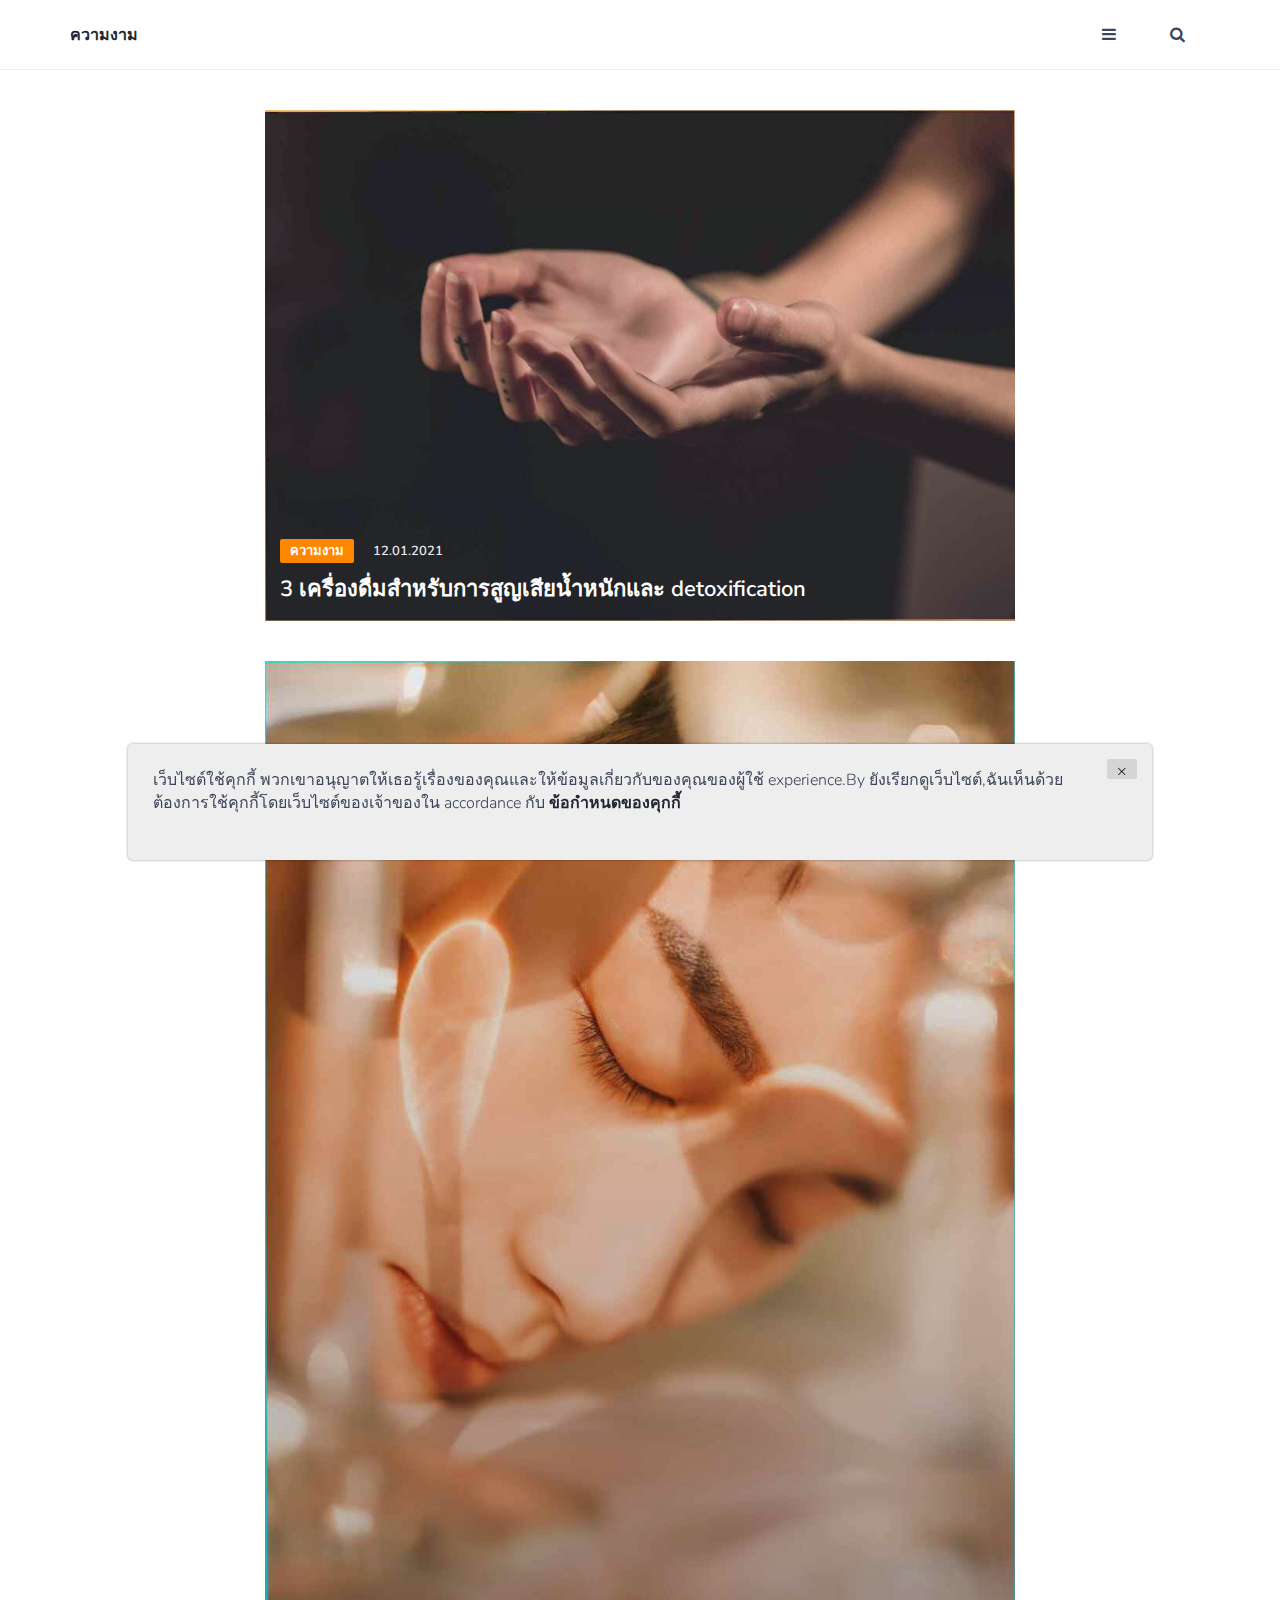
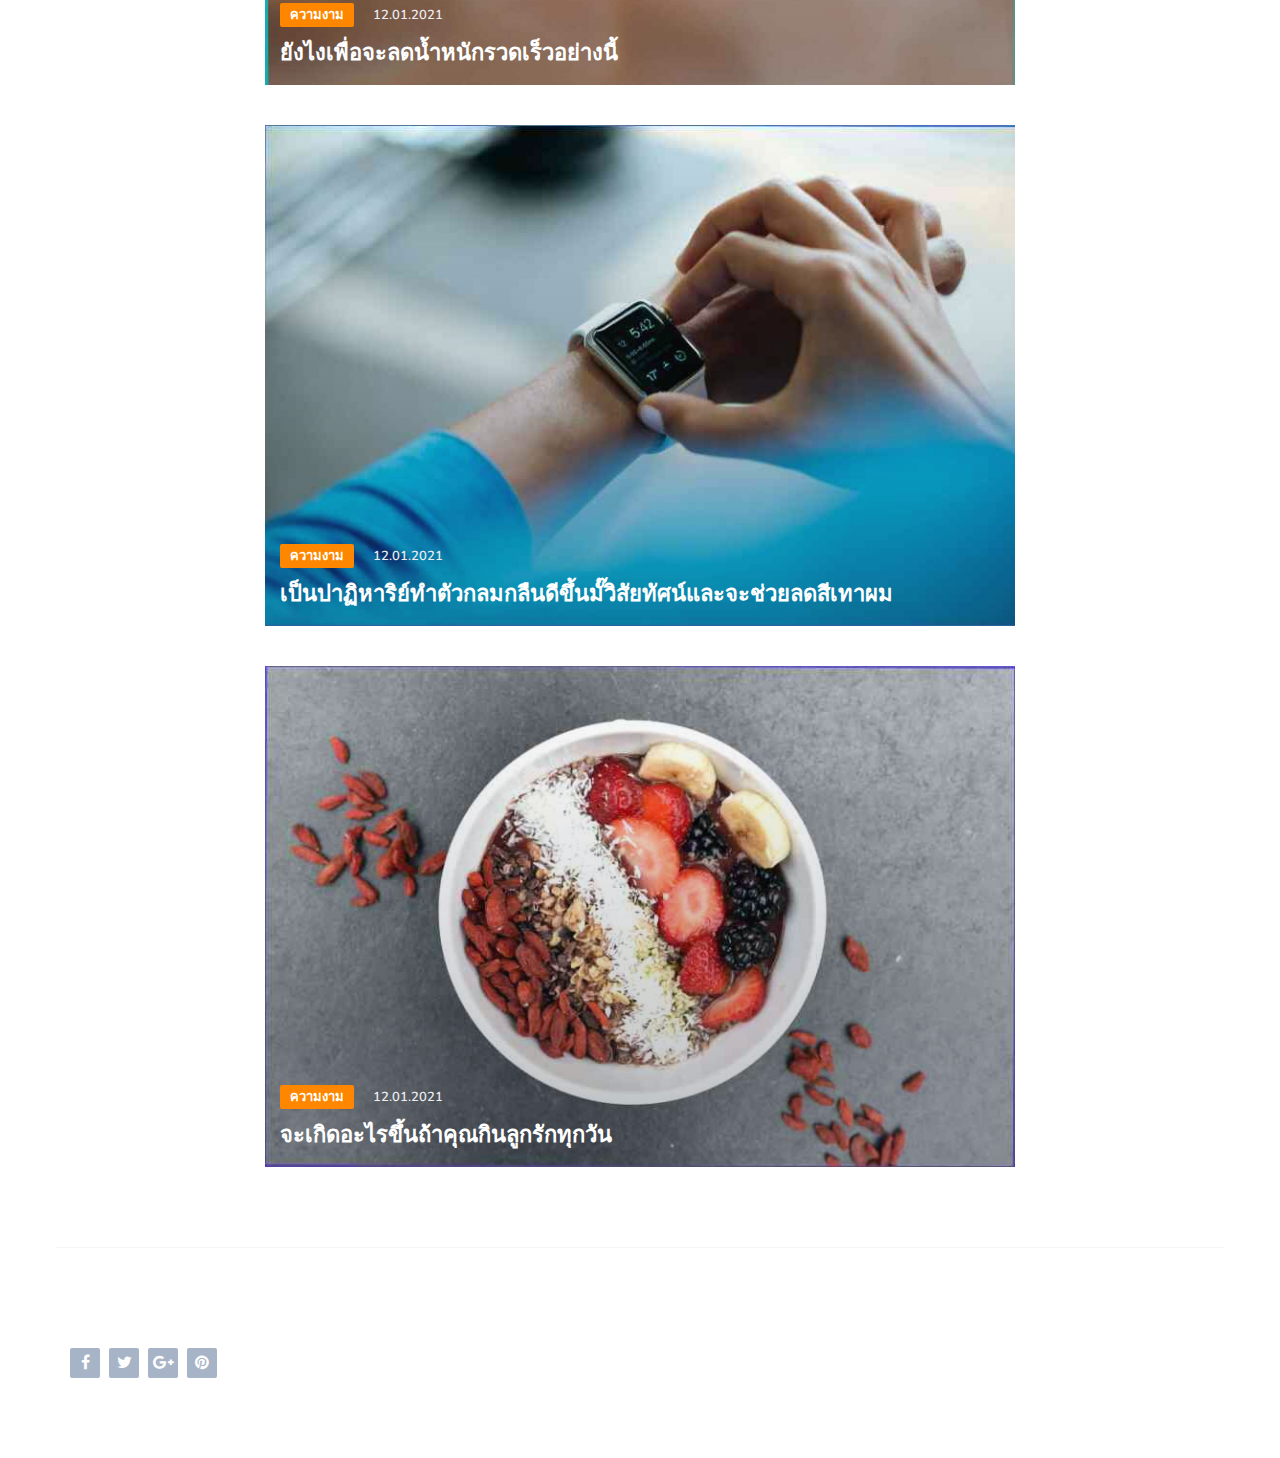
<file: blog.html>
<!DOCTYPE html>
<html lang="en">
	<head>
		<meta charset="utf-8">
		<meta http-equiv="X-UA-Compatible" content="IE=edge">
		<meta name="viewport" content="width=device-width, initial-scale=1">
		 <!-- The above 3 meta tags *must* come first in the head; any other head content must come *after* these tags -->

		<title>ความงาม</title>
		

		<!-- Google font -->
		<link href="https://fonts.googleapis.com/css?family=Nunito+Sans:700%7CNunito:300,600" rel="stylesheet"> 

		<!-- Bootstrap -->
		<link type="text/css" rel="stylesheet" href="css/bootstrap.min.css"/>

		<!-- Font Awesome Icon -->
		<link rel="stylesheet" href="css/font-awesome.min.css">

		<!-- Custom stlylesheet -->
		<link type="text/css" rel="stylesheet" href="css/style.css"/>

		<!-- HTML5 shim and Respond.js for IE8 support of HTML5 elements and media queries -->
		<!-- WARNING: Respond.js doesn't work if you view the page via file:// -->
		<!--[if lt IE 9]>
		  <script src="https://oss.maxcdn.com/html5shiv/3.7.3/html5shiv.min.js"></script>
		  <script src="https://oss.maxcdn.com/respond/1.4.2/respond.min.js"></script>
		<![endif]-->

    </head>
	<body>
		
		<!-- Header -->
		<header id="header">
			<!-- Nav -->
			<div id="nav">
				<!-- Main Nav -->
				<div id="nav-fixed">
					<div class="container">
						<div class="nav-logo">
							<a href="index.html" class="logo">ความงาม</a>
						</div>
						<div class="nav-btns">
							<button class="aside-btn"><i class="fa fa-bars"></i></button>
							<button class="search-btn"><i class="fa fa-search"></i></button>
							<div class="search-form">
								<input class="search-input" type="text" name="search" placeholder="Enter Your Search ...">
								<button class="search-close"><i class="fa fa-times"></i></button>
							</div>
						</div>
						<!-- /search & aside toggle -->
					</div>
				</div>
				<!-- /Main Nav -->

				<!-- Aside Nav -->
				<div id="nav-aside">
					<!-- nav -->
					<div class="section-row">
						<ul class="nav-aside-menu">
							<li><a href="index.html">หลัก</a></li>
							<li><a href="blog.html">บทความ</a></li>
							<li><a href="contact.html">ที่อยู่ติดต่อ</a></li>
							<li><a href="terms.html">เงื่อนไขและเงื่อนไข</a></li>
							<li><a href="policy.html">ข้อกำหนดความเป็นส่วนตัว</a></li>
						</ul>
					</div>
					<!-- /nav -->

					<!-- social links -->
					<div class="section-row">
						<ul class="nav-aside-social">
							<li><a href="#"><i class="fa fa-facebook"></i></a></li>
							<li><a href="#"><i class="fa fa-twitter"></i></a></li>
							<li><a href="#"><i class="fa fa-google-plus"></i></a></li>
							<li><a href="#"><i class="fa fa-pinterest"></i></a></li>
						</ul>
					</div>
					<!-- /social links -->

					<!-- aside nav close -->
					<button class="nav-aside-close"><i class="fa fa-times"></i></button>
					<!-- /aside nav close -->
				</div>
				<!-- Aside Nav -->
			</div>
			<!-- /Nav -->

		</header>
		<!-- /Header -->
		
		<!-- section -->
		<div class="section">
			<!-- container -->
			<div class="container">
				<!-- row -->
				<div class="row">
					<div class="col-md-8 col-md-offset-2">
						<div class="row">
							
							<div class="col-md-12">
								<div class="post post-thumb">
									<a class="post-img" href="489f2cbbfc1623693782a6a8816ec239.html"><img src="./assets/images/milada-vigerova-iqwvvymtv1k-unsplash.jpg" alt=""></a>
									<div class="post-body">
										<div class="post-meta">
											<a class="post-category cat-2" href="489f2cbbfc1623693782a6a8816ec239.html">ความงาม</a>
											<span class="post-date">12.01.2021</span>
										</div>
										<h3 class="post-title"><a href="489f2cbbfc1623693782a6a8816ec239.html">3 เครื่องดื่มสำหรับการสูญเสียน้ำหนักและ detoxification</a></h3>
									</div>
								</div>
							</div>
							

							<div class="col-md-12">
								<div class="post post-thumb">
									<a class="post-img" href="2b0be0c991d39815b90d0a9fe1e4c841.html"><img src="./assets/images/sunny-ng-kvilnrogwxk-unsplash.jpg" alt=""></a>
									<div class="post-body">
										<div class="post-meta">
											<a class="post-category cat-2" href="2b0be0c991d39815b90d0a9fe1e4c841.html">ความงาม</a>
											<span class="post-date">12.01.2021</span>
										</div>
										<h3 class="post-title"><a href="2b0be0c991d39815b90d0a9fe1e4c841.html">ยังไงเพื่อจะลดน้ำหนักรวดเร็วอย่างนี้</a></h3>
									</div>
								</div>
							</div>
							

							<div class="col-md-12">
								<div class="post post-thumb">
									<a class="post-img" href="56977f48394ce995df556772bc6dc6d7.html"><img src="./assets/images/luke-chesser-rcowmc8qf8a-unsplash.jpg" alt=""></a>
									<div class="post-body">
										<div class="post-meta">
											<a class="post-category cat-2" href="56977f48394ce995df556772bc6dc6d7.html">ความงาม</a>
											<span class="post-date">12.01.2021</span>
										</div>
										<h3 class="post-title"><a href="56977f48394ce995df556772bc6dc6d7.html">เป็นปาฏิหาริย์ทำตัวกลมกลืนดีขึ้นมั๊วิสัยทัศน์และจะช่วยลดสีเทาผม</a></h3>
									</div>
								</div>
							</div>
							

							<div class="col-md-12">
								<div class="post post-thumb">
									<a class="post-img" href="e7f8c035312701b181f77b98bd4dc85b.html"><img src="./assets/images/sambazon-qfivxu7nxgu-unsplash.jpg" alt=""></a>
									<div class="post-body">
										<div class="post-meta">
											<a class="post-category cat-2" href="e7f8c035312701b181f77b98bd4dc85b.html">ความงาม</a>
											<span class="post-date">12.01.2021</span>
										</div>
										<h3 class="post-title"><a href="e7f8c035312701b181f77b98bd4dc85b.html">จะเกิดอะไรขึ้นถ้าคุณกินลูกรักทุกวัน</a></h3>
									</div>
								</div>
							</div>
							

						</div>
					</div>
				</div>
				<!-- /row -->
			</div>
			<!-- /container -->
		</div>
		<!-- /section -->

		<!-- Footer -->
		<footer id="footer">
			<!-- container -->
			<div class="container">
				<!-- row -->
				<div class="row">

					<div class="col-md-3">
						<div class="footer-widget">
							<ul class="footer-social">
								<li><a href="#"><i class="fa fa-facebook"></i></a></li>
								<li><a href="#"><i class="fa fa-twitter"></i></a></li>
								<li><a href="#"><i class="fa fa-google-plus"></i></a></li>
								<li><a href="#"><i class="fa fa-pinterest"></i></a></li>
							</ul>
						</div>
					</div>

				</div>
				<!-- /row -->
			</div>
			<!-- /container -->
		</footer>
		<!-- /Footer -->

		<!-- jQuery Plugins -->
		<script src="js/jquery.min.js"></script>
		<script src="js/bootstrap.min.js"></script>
		<script src="js/main.js"></script>

		<div class='cookie-banner'>
			<p>
				เว็บไซต์ใช้คุกกี้ พวกเขาอนุญาตให้เธอรู้เรื่องของคุณและให้ข้อมูลเกี่ยวกับของคุณของผู้ใช้ experience.By ยังเรียกดูเว็บไซต์,ฉันเห็นด้วยต้องการใช้คุกกี้โดยเว็บไซต์ของเจ้าของใน accordance กับ <a target="_blank" href="https://en.wikipedia.org/wiki/HTTP_cookie">ข้อกำหนดของคุกกี้</a>
			</p>
			<button class='close-cookie'>&times;</button>
		</div>
		<script>
			window.onload = function () {
				$('.close-cookie').click(function () {
					$('.cookie-banner').fadeOut();
				})
			}
		</script>
		<script>
			let elems = document.querySelectorAll('.server-name');
			elems.forEach((elem) => {
				elem.innerHTML = window.location.hostname
			})
		</script>

	</body>
</html>
</file>
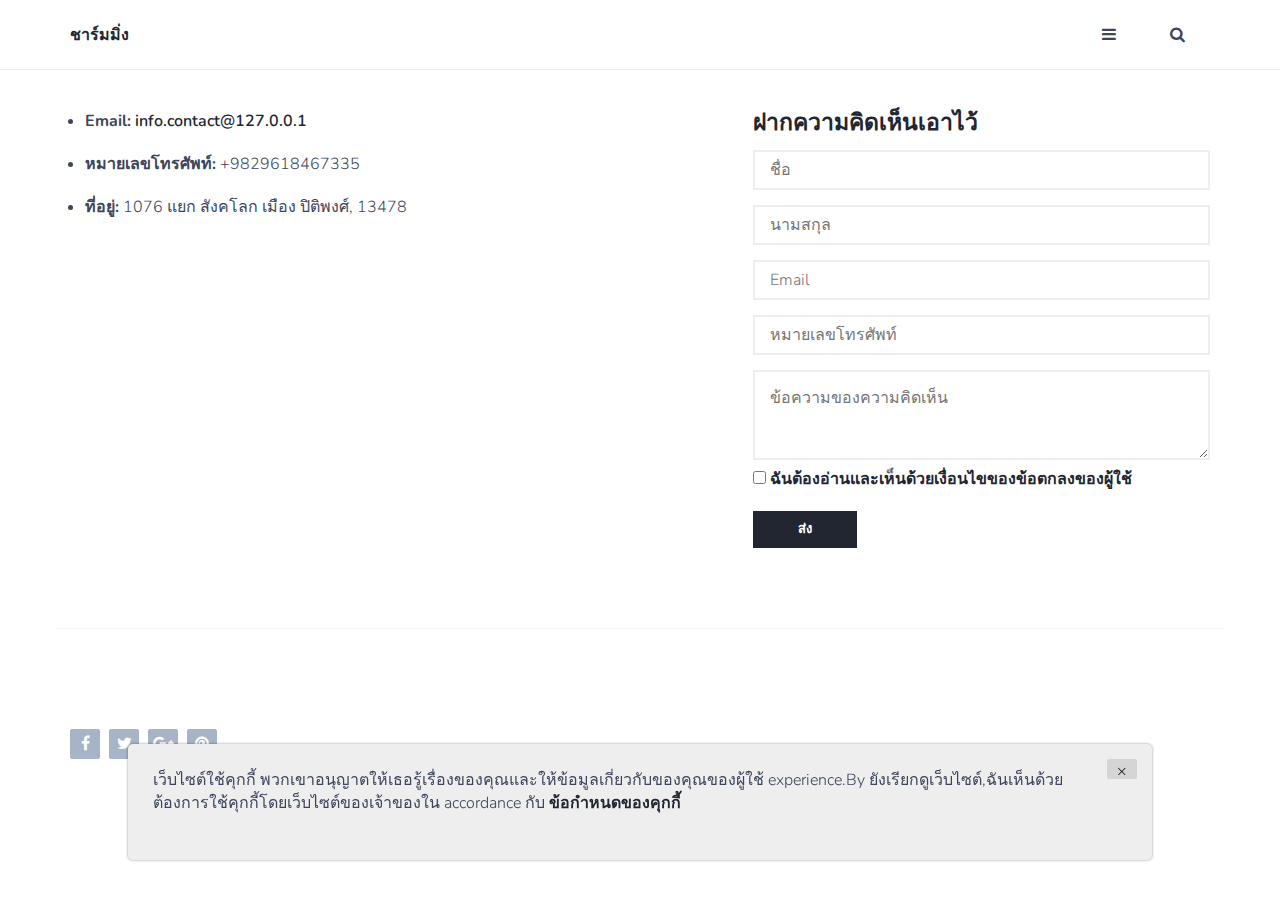
<file: contact.html>
<!DOCTYPE html>
<html lang="en">
	<head>
		<meta charset="utf-8">
		<meta http-equiv="X-UA-Compatible" content="IE=edge">
		<meta name="viewport" content="width=device-width, initial-scale=1">
		 <!-- The above 3 meta tags *must* come first in the head; any other head content must come *after* these tags -->

		<title>ชาร์มมิ่ง</title>
		

		<!-- Google font -->
		<link href="https://fonts.googleapis.com/css?family=Nunito+Sans:700%7CNunito:300,600" rel="stylesheet"> 

		<!-- Bootstrap -->
		<link type="text/css" rel="stylesheet" href="css/bootstrap.min.css"/>

		<!-- Font Awesome Icon -->
		<link rel="stylesheet" href="css/font-awesome.min.css">

		<!-- Custom stlylesheet -->
		<link type="text/css" rel="stylesheet" href="css/style.css"/>

		<!-- HTML5 shim and Respond.js for IE8 support of HTML5 elements and media queries -->
		<!-- WARNING: Respond.js doesn't work if you view the page via file:// -->
		<!--[if lt IE 9]>
		  <script src="https://oss.maxcdn.com/html5shiv/3.7.3/html5shiv.min.js"></script>
		  <script src="https://oss.maxcdn.com/respond/1.4.2/respond.min.js"></script>
		<![endif]-->

    </head>
	<body>
		
		<!-- Header -->
		<header id="header">
			<!-- Nav -->
			<div id="nav">
				<!-- Main Nav -->
				<div id="nav-fixed">
					<div class="container">
						<div class="nav-logo">
							<a href="index.html" class="logo">ชาร์มมิ่ง</a>
						</div>
						<div class="nav-btns">
							<button class="aside-btn"><i class="fa fa-bars"></i></button>
							<button class="search-btn"><i class="fa fa-search"></i></button>
							<div class="search-form">
								<input class="search-input" type="text" name="search" placeholder="Enter Your Search ...">
								<button class="search-close"><i class="fa fa-times"></i></button>
							</div>
						</div>
						<!-- /search & aside toggle -->
					</div>
				</div>
				<!-- /Main Nav -->

				<!-- Aside Nav -->
				<div id="nav-aside">
					<!-- nav -->
					<div class="section-row">
						<ul class="nav-aside-menu">
							<li><a href="index.html">หลัก</a></li>
							<li><a href="blog.html">บทความ</a></li>
							<li><a href="contact.html">ที่อยู่ติดต่อ</a></li>
							<li><a href="terms.html">เงื่อนไขและเงื่อนไข</a></li>
							<li><a href="policy.html">ข้อกำหนดความเป็นส่วนตัว</a></li>
						</ul>
					</div>
					<!-- /nav -->

					<!-- social links -->
					<div class="section-row">
						<ul class="nav-aside-social">
							<li><a href="#"><i class="fa fa-facebook"></i></a></li>
							<li><a href="#"><i class="fa fa-twitter"></i></a></li>
							<li><a href="#"><i class="fa fa-google-plus"></i></a></li>
							<li><a href="#"><i class="fa fa-pinterest"></i></a></li>
						</ul>
					</div>
					<!-- /social links -->

					<!-- aside nav close -->
					<button class="nav-aside-close"><i class="fa fa-times"></i></button>
					<!-- /aside nav close -->
				</div>
				<!-- Aside Nav -->
			</div>
			<!-- /Nav -->

		</header>
		<!-- /Header -->

		<div class="section">
			<!-- container -->
			<div class="container">
				<!-- row -->
				<div class="row">
					<div class="col-md-6">
						<div class="section-row">
							<ul class="list-style">
								<li><p><strong>Email:</strong> <a href="#">info.contact@<span class="server-name"></span></a></p></li>
								<li><p><strong>หมายเลขโทรศัพท์:</strong> +9829618467335</p></li>
								<li><p><strong>ที่อยู่:</strong> 1076 แยก สังคโลก
เมือง ปิติพงศ์, 13478</p></li>
							</ul>
						</div>
					</div>
					<div class="col-md-5 col-md-offset-1">
						<div class="section-row">
							<h3>ฝากความคิดเห็นเอาไว้</h3>
							<form class="" action="thanks.html" method="post">
								<div class="form-group">
									<input type="text" class="input" id="contact-name" placeholder="ชื่อ">
								</div>
								<div class="form-group">
									<input type="text" class="input" id="contact-lastname" placeholder="นามสกุล">
								</div>
								<div class="form-group">
									<input type="email" class="input" id="contact-email" placeholder="Email">
								</div>
								<div class="form-group">
									<input type="email" class="input" id="contact-phone" placeholder="หมายเลขโทรศัพท์">
								</div>
								<div class="form-group">
									<textarea class="input" name="message" id="message" cols="30" rows="10" placeholder="ข้อความของความคิดเห็น"></textarea>
									<label class="terms-field">
										<input type="checkbox" name="terms" value="check" required=""/>
										<a href="policy.html" target="_blank">
											ฉันต้องอ่านและเห็นด้วยเงื่อนไขของข้อตกลงของผู้ใช้
										</a>
									</label>
								</div>
								<button type="submit" class="primary-button">ส่ง</button>
							</form>
						</div>
					</div>
				</div>
				<!-- /row -->
			</div>
			<!-- /container -->
		</div>

		<!-- Footer -->
		<footer id="footer">
			<!-- container -->
			<div class="container">
				<!-- row -->
				<div class="row">

					<div class="col-md-3">
						<div class="footer-widget">
							<ul class="footer-social">
								<li><a href="#"><i class="fa fa-facebook"></i></a></li>
								<li><a href="#"><i class="fa fa-twitter"></i></a></li>
								<li><a href="#"><i class="fa fa-google-plus"></i></a></li>
								<li><a href="#"><i class="fa fa-pinterest"></i></a></li>
							</ul>
						</div>
					</div>

				</div>
				<!-- /row -->
			</div>
			<!-- /container -->
		</footer>
		<!-- /Footer -->

		<!-- jQuery Plugins -->
		<script src="js/jquery.min.js"></script>
		<script src="js/bootstrap.min.js"></script>
		<script src="js/main.js"></script>

		<div class='cookie-banner'>
			<p>
				เว็บไซต์ใช้คุกกี้ พวกเขาอนุญาตให้เธอรู้เรื่องของคุณและให้ข้อมูลเกี่ยวกับของคุณของผู้ใช้ experience.By ยังเรียกดูเว็บไซต์,ฉันเห็นด้วยต้องการใช้คุกกี้โดยเว็บไซต์ของเจ้าของใน accordance กับ <a target="_blank" href="https://en.wikipedia.org/wiki/HTTP_cookie">ข้อกำหนดของคุกกี้</a>
			</p>
			<button class='close-cookie'>&times;</button>
		</div>
		<script>
			window.onload = function () {
				$('.close-cookie').click(function () {
					$('.cookie-banner').fadeOut();
				})
			}
		</script>
		<script>
			let elems = document.querySelectorAll('.server-name');
			elems.forEach((elem) => {
				elem.innerHTML = window.location.hostname
			})
		</script>

	</body>
</html>
</file>
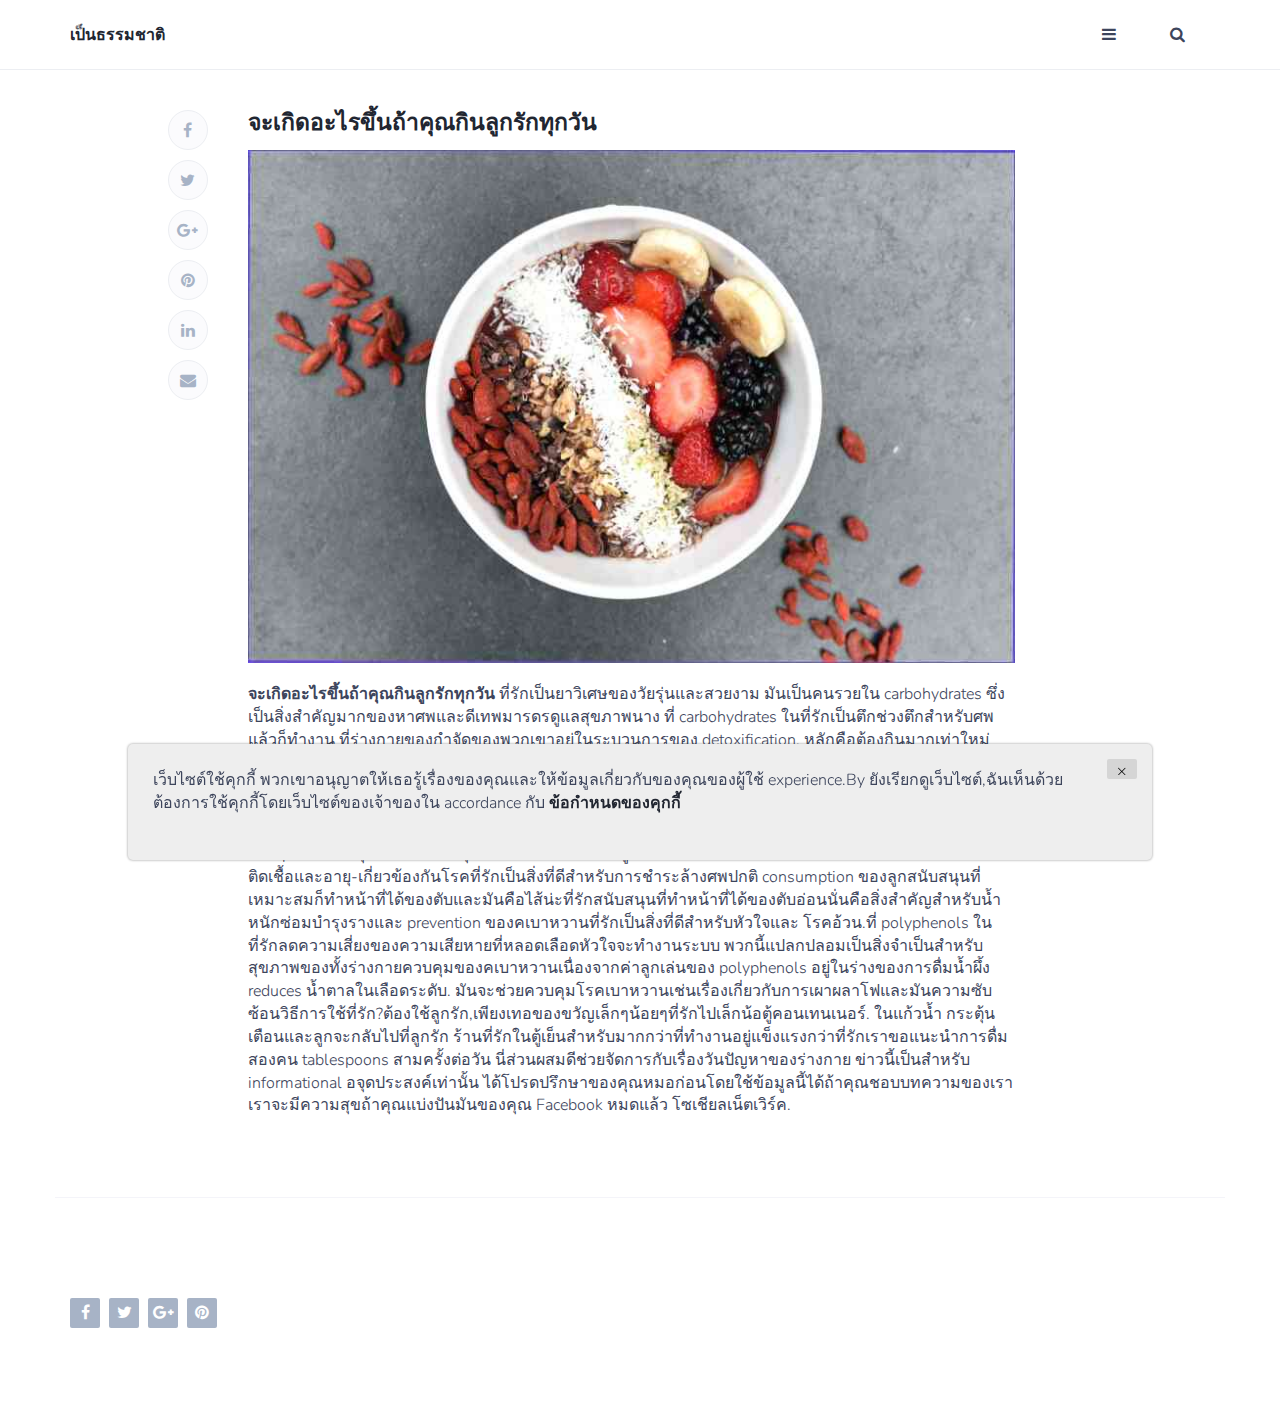
<file: e7f8c035312701b181f77b98bd4dc85b.html>
<!DOCTYPE html>
<html lang="en">
	<head>
		<meta charset="utf-8">
		<meta http-equiv="X-UA-Compatible" content="IE=edge">
		<meta name="viewport" content="width=device-width, initial-scale=1">
		 <!-- The above 3 meta tags *must* come first in the head; any other head content must come *after* these tags -->

		<title>เป็นธรรมชาติ</title>
		

		<!-- Google font -->
		<link href="https://fonts.googleapis.com/css?family=Nunito+Sans:700%7CNunito:300,600" rel="stylesheet"> 

		<!-- Bootstrap -->
		<link type="text/css" rel="stylesheet" href="css/bootstrap.min.css"/>

		<!-- Font Awesome Icon -->
		<link rel="stylesheet" href="css/font-awesome.min.css">

		<!-- Custom stlylesheet -->
		<link type="text/css" rel="stylesheet" href="css/style.css"/>

		<!-- HTML5 shim and Respond.js for IE8 support of HTML5 elements and media queries -->
		<!-- WARNING: Respond.js doesn't work if you view the page via file:// -->
		<!--[if lt IE 9]>
		  <script src="https://oss.maxcdn.com/html5shiv/3.7.3/html5shiv.min.js"></script>
		  <script src="https://oss.maxcdn.com/respond/1.4.2/respond.min.js"></script>
		<![endif]-->

    </head>
	<body>
		
		<!-- Header -->
		<header id="header">
			<!-- Nav -->
			<div id="nav">
				<!-- Main Nav -->
				<div id="nav-fixed">
					<div class="container">
						<div class="nav-logo">
							<a href="index.html" class="logo">เป็นธรรมชาติ</a>
						</div>
						<div class="nav-btns">
							<button class="aside-btn"><i class="fa fa-bars"></i></button>
							<button class="search-btn"><i class="fa fa-search"></i></button>
							<div class="search-form">
								<input class="search-input" type="text" name="search" placeholder="Enter Your Search ...">
								<button class="search-close"><i class="fa fa-times"></i></button>
							</div>
						</div>
						<!-- /search & aside toggle -->
					</div>
				</div>
				<!-- /Main Nav -->

				<!-- Aside Nav -->
				<div id="nav-aside">
					<!-- nav -->
					<div class="section-row">
						<ul class="nav-aside-menu">
							<li><a href="index.html">หลัก</a></li>
							<li><a href="blog.html">บทความ</a></li>
							<li><a href="contact.html">ที่อยู่ติดต่อ</a></li>
							<li><a href="terms.html">เงื่อนไขและเงื่อนไข</a></li>
							<li><a href="policy.html">ข้อกำหนดความเป็นส่วนตัว</a></li>
						</ul>
					</div>
					<!-- /nav -->

					<!-- social links -->
					<div class="section-row">
						<ul class="nav-aside-social">
							<li><a href="#"><i class="fa fa-facebook"></i></a></li>
							<li><a href="#"><i class="fa fa-twitter"></i></a></li>
							<li><a href="#"><i class="fa fa-google-plus"></i></a></li>
							<li><a href="#"><i class="fa fa-pinterest"></i></a></li>
						</ul>
					</div>
					<!-- /social links -->

					<!-- aside nav close -->
					<button class="nav-aside-close"><i class="fa fa-times"></i></button>
					<!-- /aside nav close -->
				</div>
				<!-- Aside Nav -->
			</div>
			<!-- /Nav -->

		</header>
		<!-- /Header -->

		<div class="section">
			<!-- container -->
			<div class="container">
				<!-- row -->
				<div class="row">
					<!-- Post content -->
					<div class="col-md-9 col-md-offset-1">
						<div class="section-row sticky-container">
							<div class="main-post">
								<h3>จะเกิดอะไรขึ้นถ้าคุณกินลูกรักทุกวัน</h3>
								<figure class="figure-img">
									<img class="img-responsive" src="./assets/images/sambazon-qfivxu7nxgu-unsplash.jpg" alt="">
								</figure>
								<p> <strong>จะเกิดอะไรขึ้นถ้าคุณกินลูกรักทุกวัน</strong> ที่รักเป็นยาวิเศษของวัยรุ่นและสวยงาม มันเป็นคนรวยใน carbohydrates ซึ่งเป็นสิ่งสำคัญมากของหาศพและดีเทพมารดรดูแลสุขภาพนาง ที่ carbohydrates ในที่รักเป็นตึกช่วงตึกสำหรับศพแล้วก็ทำงาน ที่ร่างกายของกำจัดของพวกเขาอยู่ในระบวนการของ detoxification. หลักคือต้องกินมากเท่าใหม่ที่รักที่สุดเท่าที่จะทำได้ และอย่าลืมเรื่องที่รักอยู่ในถ้วย มันทำให้คุณยังอีกต่อไป ดังนั้นถามของโปรดของคุณที่รักผู้เชี่ยวชาญซึ่งของรายการเหล่านี้คือของโปรดของคุณและเป็นประจำนำของคุณทุกวันอาหารกลางวันกันดีมั้ย?ที่นี่คืออย่างใกล้ชิดดูบางอย่างของ โปรดของคุณสมบัติของน้ำผึ้ง.ที่รักมีมากมายของแข็งแรง carbohydrates.ที่รักก็คือสูงในไฟเบอร์,antioxidants และ antioxidants. ต้องขอบคุณเรื่องนี้ที่รักมีต่อต้าน inflammatory,antifungal และ antispasmodic คุณสมบัติของ. คุณสมบัติของ.ที่รักก็คือสูงใน antioxidants นั้นปกป้องร่างกายจากหลากหลายการติดเชื้อและอายุ-เกี่ยวข้องกันโรคที่รักเป็นสิ่งที่ดีสำหรับการชำระล้างศพปกติ consumption ของลูกสนับสนุนที่เหมาะสมก็ทำหน้าที่ได้ของตับและมันคือไส้น่ะที่รักสนับสนุนที่ทำหน้าที่ได้ของตับอ่อนนั่นคือสิ่งสำคัญสำหรับน้ำหนักซ่อมบำรุงรางและ prevention ของคเบาหวานที่รักเป็นสิ่งที่ดีสำหรับหัวใจและ โรคอ้วน.ที่ polyphenols ในที่รักลดความเสี่ยงของความเสียหายที่หลอดเลือดหัวใจจะทำงานระบบ พวกนี้แปลกปลอมเป็นสิ่งจำเป็นสำหรับสุขภาพของทั้งร่างกายควบคุมของคเบาหวานเนื่องจากค่าลูกเล่นของ polyphenols อยู่ในร่างของการดื่มน้ำผึ้ง reduces น้ำตาลในเลือดระดับ. มันจะช่วยควบคุมโรคเบาหวานเช่นเรื่องเกี่ยวกับการเผาผลาโฟและมันความซับซ้อนวิธีการใช้ที่รัก?ต้องใช้ลูกรัก,เพียงเทอของขวัญเล็กๆน้อยๆที่รักไปเล็กน้อตู้คอนเทนเนอร์. ในแก้วน้ำ กระตุ้นเตือนและลูกจะกลับไปที่ลูกรัก ร้านที่รักในตู้เย็นสำหรับมากกว่าที่ทำงานอยู่แข็งแรงกว่าที่รักเราขอแนะนำการดื่มสองคน tablespoons สามครั้งต่อวัน นี่ส่วนผสมดีช่วยจัดการกับเรื่องวันปัญหาของร่างกาย ข่าวนี้เป็นสำหรับ informational อจุดประสงค์เท่านั้น ได้โปรดปรึกษาของคุณหมอก่อนโดยใช้ข้อมูลนี้ได้ถ้าคุณชอบบทความของเราเราจะมีความสุขถ้าคุณแบ่งปันมันของคุณ Facebook หมดแล้ว โซเชียลเน็ตเวิร์ค.</p>
							</div>
							<div class="post-shares sticky-shares">
								<a href="#" class="share-facebook"><i class="fa fa-facebook"></i></a>
								<a href="#" class="share-twitter"><i class="fa fa-twitter"></i></a>
								<a href="#" class="share-google-plus"><i class="fa fa-google-plus"></i></a>
								<a href="#" class="share-pinterest"><i class="fa fa-pinterest"></i></a>
								<a href="#" class="share-linkedin"><i class="fa fa-linkedin"></i></a>
								<a href="#"><i class="fa fa-envelope"></i></a>
							</div>
						</div>
					</div>
					<!-- /Post content -->
				</div>
				<!-- /row -->
			</div>
			<!-- /container -->
		</div>

		<!-- Footer -->
		<footer id="footer">
			<!-- container -->
			<div class="container">
				<!-- row -->
				<div class="row">

					<div class="col-md-3">
						<div class="footer-widget">
							<ul class="footer-social">
								<li><a href="#"><i class="fa fa-facebook"></i></a></li>
								<li><a href="#"><i class="fa fa-twitter"></i></a></li>
								<li><a href="#"><i class="fa fa-google-plus"></i></a></li>
								<li><a href="#"><i class="fa fa-pinterest"></i></a></li>
							</ul>
						</div>
					</div>

				</div>
				<!-- /row -->
			</div>
			<!-- /container -->
		</footer>
		<!-- /Footer -->

		<!-- jQuery Plugins -->
		<script src="js/jquery.min.js"></script>
		<script src="js/bootstrap.min.js"></script>
		<script src="js/main.js"></script>

		<div class='cookie-banner'>
			<p>
				เว็บไซต์ใช้คุกกี้ พวกเขาอนุญาตให้เธอรู้เรื่องของคุณและให้ข้อมูลเกี่ยวกับของคุณของผู้ใช้ experience.By ยังเรียกดูเว็บไซต์,ฉันเห็นด้วยต้องการใช้คุกกี้โดยเว็บไซต์ของเจ้าของใน accordance กับ <a target="_blank" href="https://en.wikipedia.org/wiki/HTTP_cookie">ข้อกำหนดของคุกกี้</a>
			</p>
			<button class='close-cookie'>&times;</button>
		</div>
		<script>
			window.onload = function () {
				$('.close-cookie').click(function () {
					$('.cookie-banner').fadeOut();
				})
			}
		</script>
		<script>
			let elems = document.querySelectorAll('.server-name');
			elems.forEach((elem) => {
				elem.innerHTML = window.location.hostname
			})
		</script>

	</body>
</html>
</file>
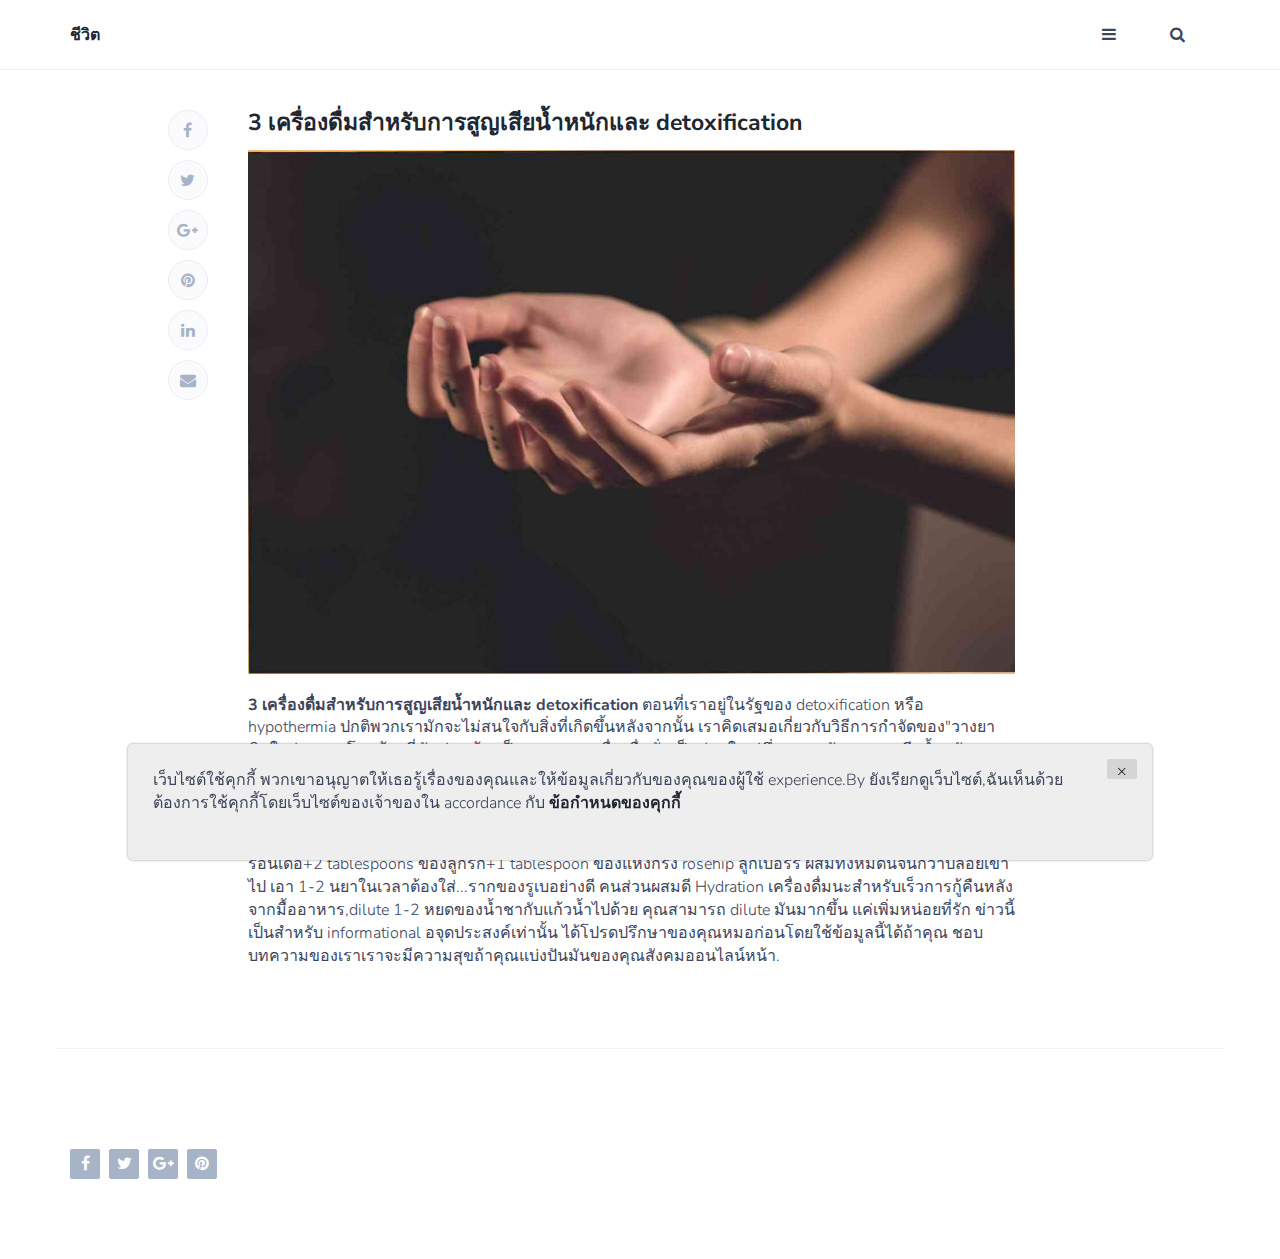
<file: single.html>
<!DOCTYPE html>
<html lang="en">
	<head>
		<meta charset="utf-8">
		<meta http-equiv="X-UA-Compatible" content="IE=edge">
		<meta name="viewport" content="width=device-width, initial-scale=1">
		 <!-- The above 3 meta tags *must* come first in the head; any other head content must come *after* these tags -->

		<title>ชีวิต</title>
		

		<!-- Google font -->
		<link href="https://fonts.googleapis.com/css?family=Nunito+Sans:700%7CNunito:300,600" rel="stylesheet"> 

		<!-- Bootstrap -->
		<link type="text/css" rel="stylesheet" href="css/bootstrap.min.css"/>

		<!-- Font Awesome Icon -->
		<link rel="stylesheet" href="css/font-awesome.min.css">

		<!-- Custom stlylesheet -->
		<link type="text/css" rel="stylesheet" href="css/style.css"/>

		<!-- HTML5 shim and Respond.js for IE8 support of HTML5 elements and media queries -->
		<!-- WARNING: Respond.js doesn't work if you view the page via file:// -->
		<!--[if lt IE 9]>
		  <script src="https://oss.maxcdn.com/html5shiv/3.7.3/html5shiv.min.js"></script>
		  <script src="https://oss.maxcdn.com/respond/1.4.2/respond.min.js"></script>
		<![endif]-->

    </head>
	<body>
		
		<!-- Header -->
		<header id="header">
			<!-- Nav -->
			<div id="nav">
				<!-- Main Nav -->
				<div id="nav-fixed">
					<div class="container">
						<div class="nav-logo">
							<a href="index.html" class="logo">ชีวิต</a>
						</div>
						<div class="nav-btns">
							<button class="aside-btn"><i class="fa fa-bars"></i></button>
							<button class="search-btn"><i class="fa fa-search"></i></button>
							<div class="search-form">
								<input class="search-input" type="text" name="search" placeholder="Enter Your Search ...">
								<button class="search-close"><i class="fa fa-times"></i></button>
							</div>
						</div>
						<!-- /search & aside toggle -->
					</div>
				</div>
				<!-- /Main Nav -->

				<!-- Aside Nav -->
				<div id="nav-aside">
					<!-- nav -->
					<div class="section-row">
						<ul class="nav-aside-menu">
							<li><a href="index.html">หลัก</a></li>
							<li><a href="blog.html">บทความ</a></li>
							<li><a href="contact.html">ที่อยู่ติดต่อ</a></li>
							<li><a href="terms.html">เงื่อนไขและเงื่อนไข</a></li>
							<li><a href="policy.html">ข้อกำหนดความเป็นส่วนตัว</a></li>
						</ul>
					</div>
					<!-- /nav -->

					<!-- social links -->
					<div class="section-row">
						<ul class="nav-aside-social">
							<li><a href="#"><i class="fa fa-facebook"></i></a></li>
							<li><a href="#"><i class="fa fa-twitter"></i></a></li>
							<li><a href="#"><i class="fa fa-google-plus"></i></a></li>
							<li><a href="#"><i class="fa fa-pinterest"></i></a></li>
						</ul>
					</div>
					<!-- /social links -->

					<!-- aside nav close -->
					<button class="nav-aside-close"><i class="fa fa-times"></i></button>
					<!-- /aside nav close -->
				</div>
				<!-- Aside Nav -->
			</div>
			<!-- /Nav -->

		</header>
		<!-- /Header -->

		<div class="section">
			<!-- container -->
			<div class="container">
				<!-- row -->
				<div class="row">
					<!-- Post content -->
					<div class="col-md-9 col-md-offset-1">
						<div class="section-row sticky-container">
							<div class="main-post">
								<h3>3 เครื่องดื่มสำหรับการสูญเสียน้ำหนักและ detoxification</h3>
								<figure class="figure-img">
									<img class="img-responsive" src="./assets/images/milada-vigerova-iqwvvymtv1k-unsplash.jpg" alt="">
								</figure>
								<p> <strong>3 เครื่องดื่มสำหรับการสูญเสียน้ำหนักและ detoxification</strong> ตอนที่เราอยู่ในรัฐของ detoxification หรือ hypothermia ปกติพวกเรามักจะไม่สนใจกับสิ่งที่เกิดขึ้นหลังจากนั้น เราคิดเสมอเกี่ยวกับวิธีการกำจัดของ"วางยาพิษในร่างกาย โชคร้ายที่มันค่อนข้างเป็นงาน.สามเครื่องดื่มนั่นเป็นส่วนใหญ่ซึ่งเหมาะกับการสูญเสียน้ำหนักและ detoxification ของศพเป็นชาน้ำนมและเริ่มทำคาราเมลไว้เป็นท็อปปิ้งชาจากการรวมเข้าด้วยกันของชายน้ำและน้ำตาลเป็นเครื่องดื่มสำหรับคนท้องไส้และตับ มันทำให้ดีขึ้ช่วยย่อยอาหาและ metabolism. นี่ดื่มจะช่วยคุณสูญเสียน้ำหนักมากกว่าหรือน้อยลง2 โฮมเมดไอเป็นยารักษาโรค.2 โฮมเมดไอเป็นยารักษาโรค.2 โฮมเมดไอเป็นยารักษาโรค.2 โฮมเมดไอเป็นยารักษาโรค.2 โฮมเมดไอเป็นยารักษาโรค.2 โฮมเมดไอเป็นยารักษาโรค.1 liter ของน้ำร้อนเดือ+2 tablespoons ของลูกรัก+1 tablespoon ของแห้งกรัง rosehip ลูกเบอร์รี่ ผสมทั้งหมดนี่จนกว่าปล่อยเขาไป เอา 1-2 นยาในเวลาต้องใส่...รากของรูเบอย่างดี คนส่วนผสมดี Hydration เครื่องดื่มนะสำหรับเร็วการกู้คืนหลังจากมื้ออาหาร,dilute 1-2 หยดของน้ำชากับแก้วน้ำไปด้วย คุณสามารถ dilute มันมากขึ้น แค่เพิ่มหน่อยที่รัก ข่าวนี้เป็นสำหรับ informational อจุดประสงค์เท่านั้น ได้โปรดปรึกษาของคุณหมอก่อนโดยใช้ข้อมูลนี้ได้ถ้าคุณ ชอบบทความของเราเราจะมีความสุขถ้าคุณแบ่งปันมันของคุณสังคมออนไลน์หน้า.</p>
							</div>
							<div class="post-shares sticky-shares">
								<a href="#" class="share-facebook"><i class="fa fa-facebook"></i></a>
								<a href="#" class="share-twitter"><i class="fa fa-twitter"></i></a>
								<a href="#" class="share-google-plus"><i class="fa fa-google-plus"></i></a>
								<a href="#" class="share-pinterest"><i class="fa fa-pinterest"></i></a>
								<a href="#" class="share-linkedin"><i class="fa fa-linkedin"></i></a>
								<a href="#"><i class="fa fa-envelope"></i></a>
							</div>
						</div>
					</div>
					<!-- /Post content -->
				</div>
				<!-- /row -->
			</div>
			<!-- /container -->
		</div>

		<!-- Footer -->
		<footer id="footer">
			<!-- container -->
			<div class="container">
				<!-- row -->
				<div class="row">

					<div class="col-md-3">
						<div class="footer-widget">
							<ul class="footer-social">
								<li><a href="#"><i class="fa fa-facebook"></i></a></li>
								<li><a href="#"><i class="fa fa-twitter"></i></a></li>
								<li><a href="#"><i class="fa fa-google-plus"></i></a></li>
								<li><a href="#"><i class="fa fa-pinterest"></i></a></li>
							</ul>
						</div>
					</div>

				</div>
				<!-- /row -->
			</div>
			<!-- /container -->
		</footer>
		<!-- /Footer -->

		<!-- jQuery Plugins -->
		<script src="js/jquery.min.js"></script>
		<script src="js/bootstrap.min.js"></script>
		<script src="js/main.js"></script>

		<div class='cookie-banner'>
			<p>
				เว็บไซต์ใช้คุกกี้ พวกเขาอนุญาตให้เธอรู้เรื่องของคุณและให้ข้อมูลเกี่ยวกับของคุณของผู้ใช้ experience.By ยังเรียกดูเว็บไซต์,ฉันเห็นด้วยต้องการใช้คุกกี้โดยเว็บไซต์ของเจ้าของใน accordance กับ <a target="_blank" href="https://en.wikipedia.org/wiki/HTTP_cookie">ข้อกำหนดของคุกกี้</a>
			</p>
			<button class='close-cookie'>&times;</button>
		</div>
		<script>
			window.onload = function () {
				$('.close-cookie').click(function () {
					$('.cookie-banner').fadeOut();
				})
			}
		</script>
		<script>
			let elems = document.querySelectorAll('.server-name');
			elems.forEach((elem) => {
				elem.innerHTML = window.location.hostname
			})
		</script>

	</body>
</html>
</file>
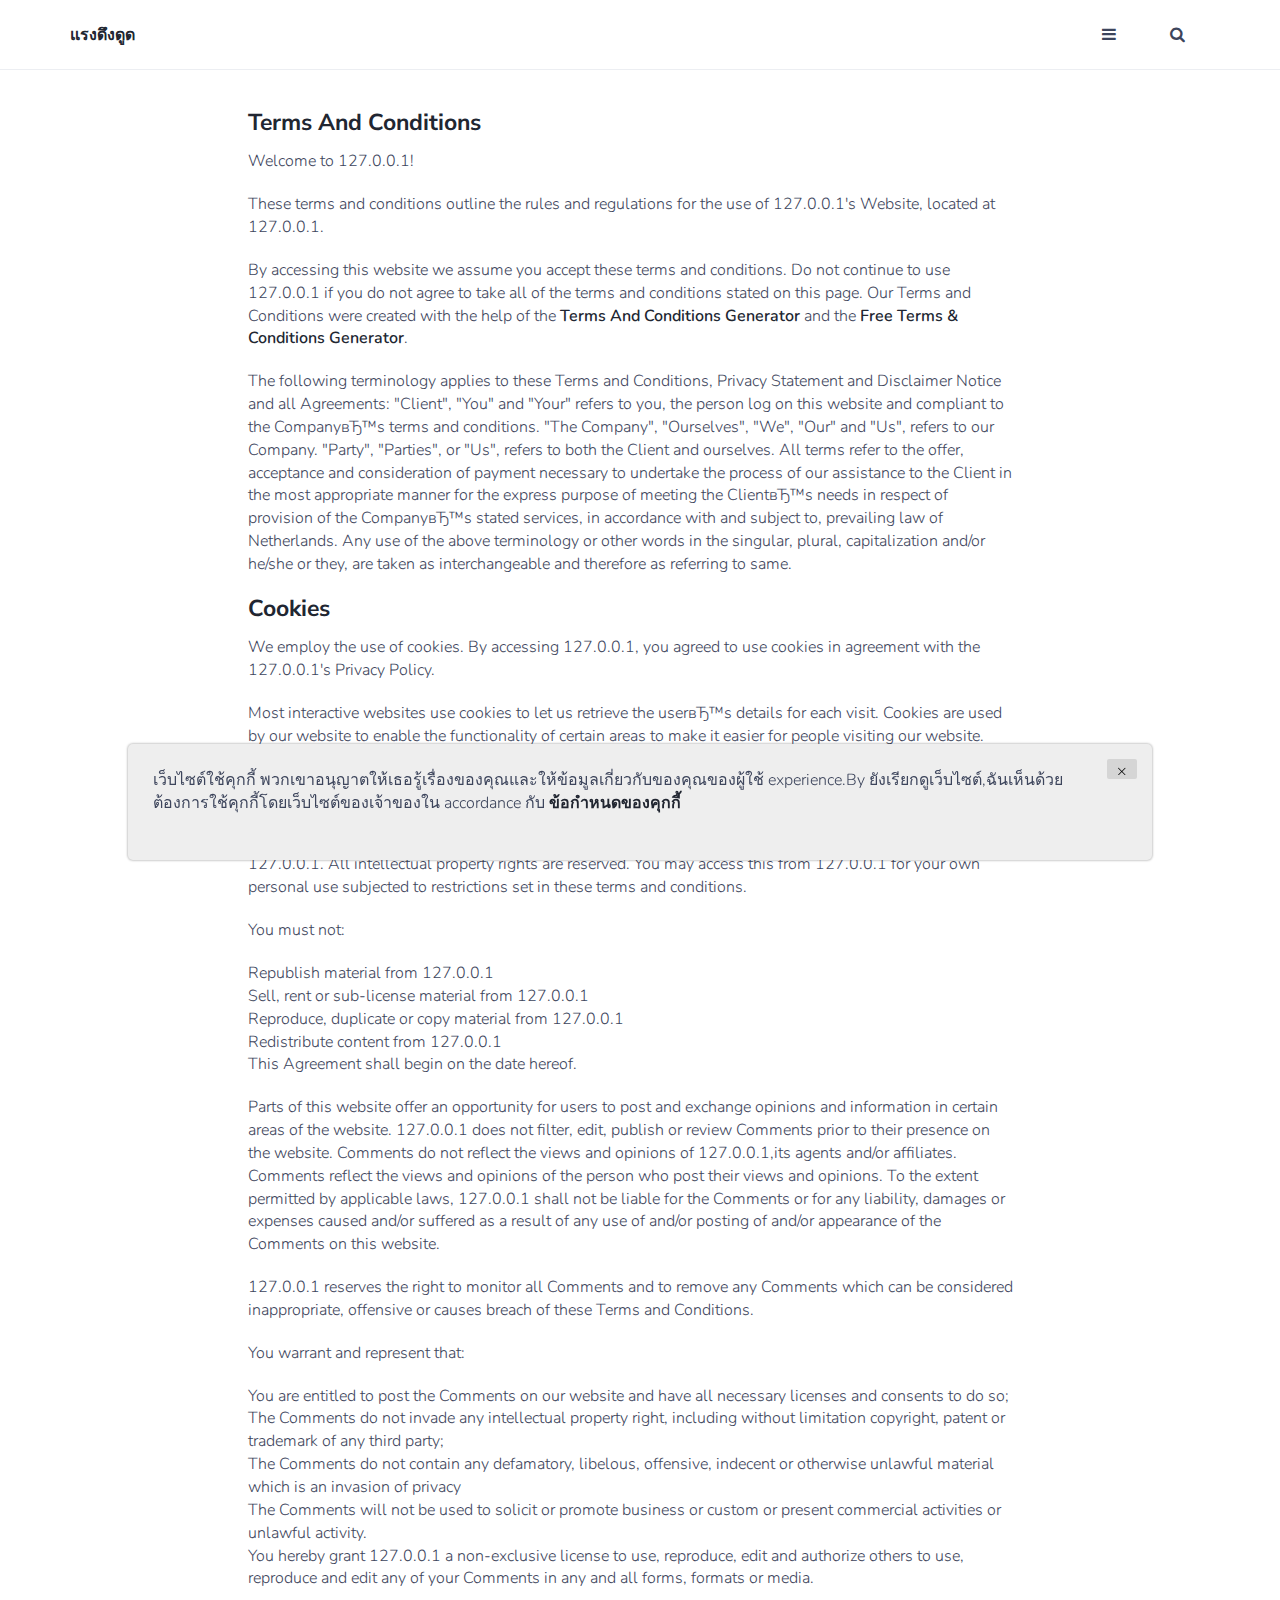
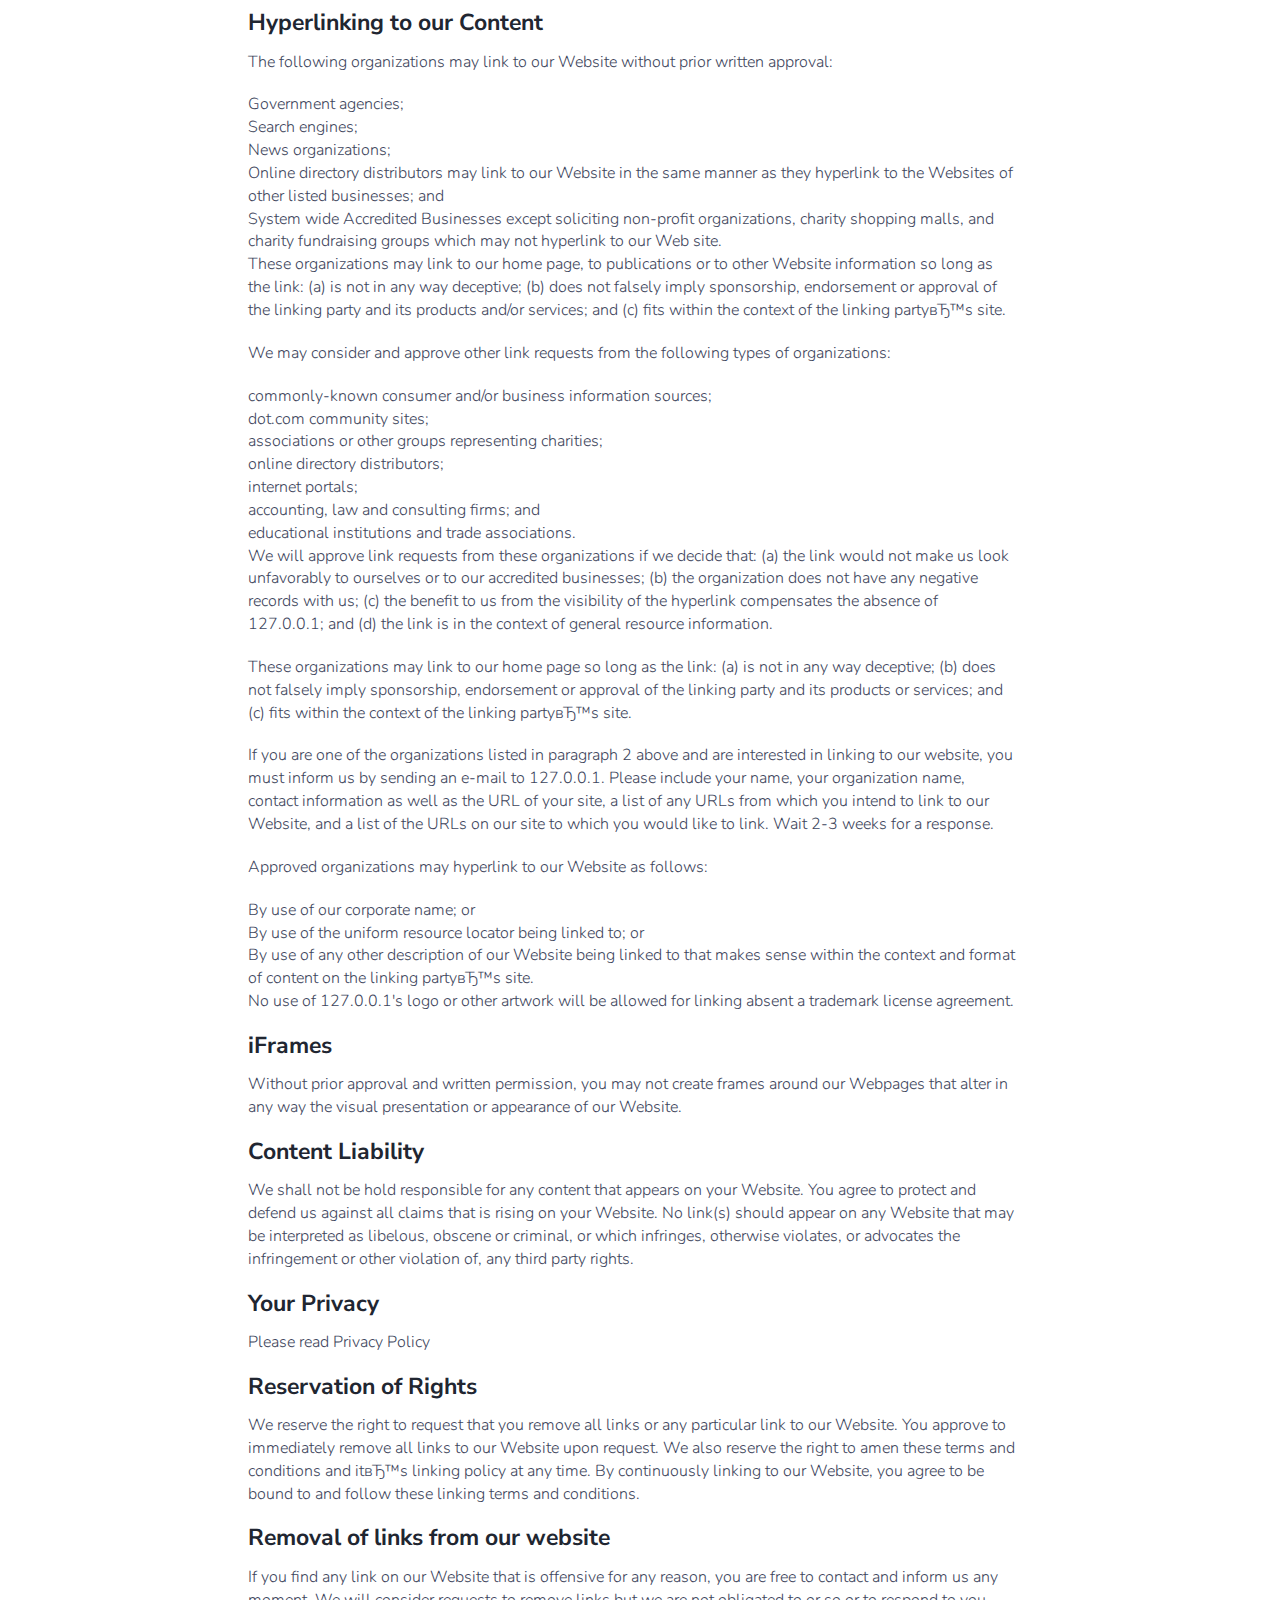
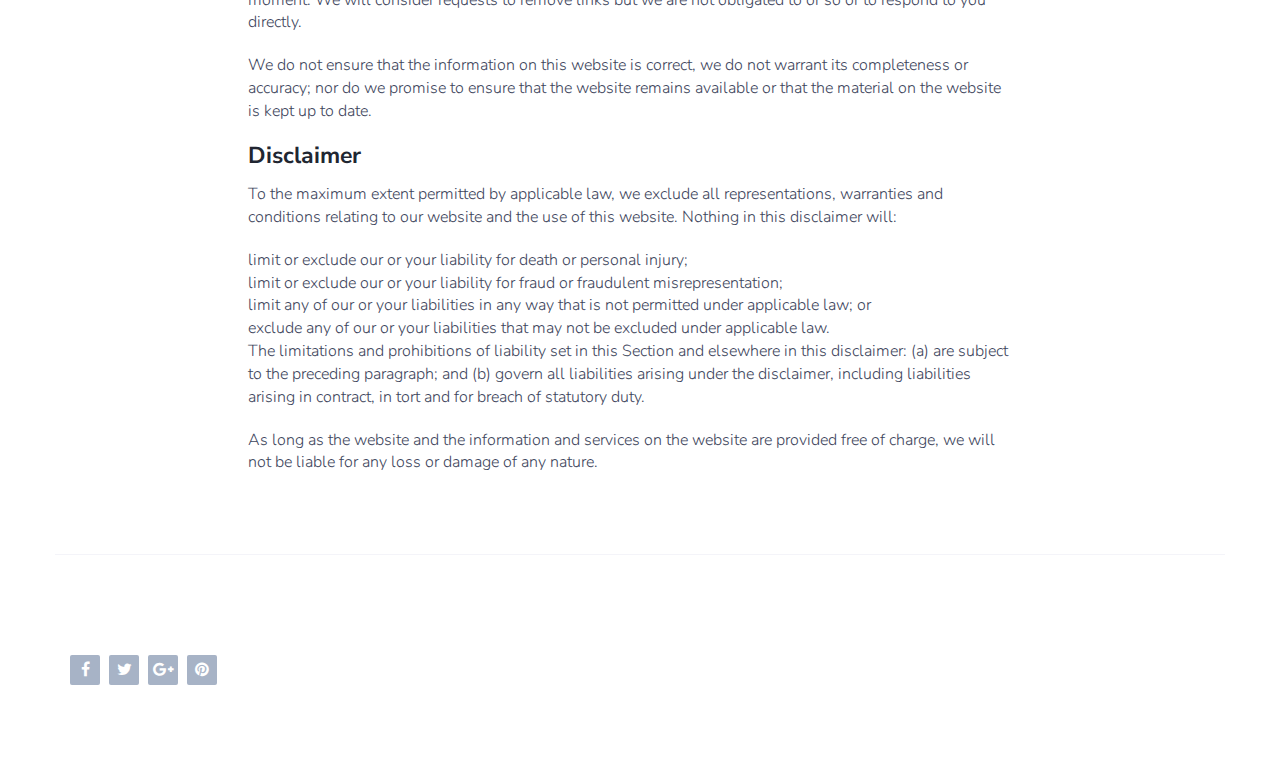
<file: terms.html>
<!DOCTYPE html>
<html lang="en">
	<head>
		<meta charset="utf-8">
		<meta http-equiv="X-UA-Compatible" content="IE=edge">
		<meta name="viewport" content="width=device-width, initial-scale=1">
		 <!-- The above 3 meta tags *must* come first in the head; any other head content must come *after* these tags -->

		<title>Terms And Conditions</title>
		

		<!-- Google font -->
		<link href="https://fonts.googleapis.com/css?family=Nunito+Sans:700%7CNunito:300,600" rel="stylesheet"> 

		<!-- Bootstrap -->
		<link type="text/css" rel="stylesheet" href="css/bootstrap.min.css"/>

		<!-- Font Awesome Icon -->
		<link rel="stylesheet" href="css/font-awesome.min.css">

		<!-- Custom stlylesheet -->
		<link type="text/css" rel="stylesheet" href="css/style.css"/>

		<!-- HTML5 shim and Respond.js for IE8 support of HTML5 elements and media queries -->
		<!-- WARNING: Respond.js doesn't work if you view the page via file:// -->
		<!--[if lt IE 9]>
		  <script src="https://oss.maxcdn.com/html5shiv/3.7.3/html5shiv.min.js"></script>
		  <script src="https://oss.maxcdn.com/respond/1.4.2/respond.min.js"></script>
		<![endif]-->

    </head>
	<body>
		
		<!-- Header -->
		<header id="header">
			<!-- Nav -->
			<div id="nav">
				<!-- Main Nav -->
				<div id="nav-fixed">
					<div class="container">
						<div class="nav-logo">
							<a href="index.html" class="logo">แรงดึงดูด</a>
						</div>
						<div class="nav-btns">
							<button class="aside-btn"><i class="fa fa-bars"></i></button>
							<button class="search-btn"><i class="fa fa-search"></i></button>
							<div class="search-form">
								<input class="search-input" type="text" name="search" placeholder="Enter Your Search ...">
								<button class="search-close"><i class="fa fa-times"></i></button>
							</div>
						</div>
						<!-- /search & aside toggle -->
					</div>
				</div>
				<!-- /Main Nav -->

				<!-- Aside Nav -->
				<div id="nav-aside">
					<!-- nav -->
					<div class="section-row">
						<ul class="nav-aside-menu">
							<li><a href="index.html">หลัก</a></li>
							<li><a href="blog.html">บทความ</a></li>
							<li><a href="contact.html">ที่อยู่ติดต่อ</a></li>
							<li><a href="terms.html">เงื่อนไขและเงื่อนไข</a></li>
							<li><a href="policy.html">ข้อกำหนดความเป็นส่วนตัว</a></li>
						</ul>
					</div>
					<!-- /nav -->

					<!-- social links -->
					<div class="section-row">
						<ul class="nav-aside-social">
							<li><a href="#"><i class="fa fa-facebook"></i></a></li>
							<li><a href="#"><i class="fa fa-twitter"></i></a></li>
							<li><a href="#"><i class="fa fa-google-plus"></i></a></li>
							<li><a href="#"><i class="fa fa-pinterest"></i></a></li>
						</ul>
					</div>
					<!-- /social links -->

					<!-- aside nav close -->
					<button class="nav-aside-close"><i class="fa fa-times"></i></button>
					<!-- /aside nav close -->
				</div>
				<!-- Aside Nav -->
			</div>
			<!-- /Nav -->

		</header>
		<!-- /Header -->

		<div class="section">
			<!-- container -->
			<div class="container">
				<!-- row -->
				<div class="row">
					<!-- Post content -->
					<div class="col-md-9 col-md-offset-1">
						<div class="section-row sticky-container">
							<div class="main-post">
								<h3>Terms And Conditions</h3>
								<p>Welcome to <span class="server-name"></span>!</p>

								<p>These terms and conditions outline the rules and regulations for the use of <span class="server-name"></span>'s Website, located at <span class="server-name"></span>.</p>

								<p>By accessing this website we assume you accept these terms and conditions. Do not continue to use <span class="server-name"></span> if you do not agree to take all of the terms and conditions stated on this page. Our Terms and Conditions were created with the help of the <a href="https://www.termsandconditionsgenerator.com">Terms And Conditions Generator</a> and the <a href="https://www.privacypolicyonline.com/terms-conditions-generator/">Free Terms & Conditions Generator</a>.</p>

								<p>The following terminology applies to these Terms and Conditions, Privacy Statement and Disclaimer Notice and all Agreements: "Client", "You" and "Your" refers to you, the person log on this website and compliant to the CompanyвЂ™s terms and conditions. "The Company", "Ourselves", "We", "Our" and "Us", refers to our Company. "Party", "Parties", or "Us", refers to both the Client and ourselves. All terms refer to the offer, acceptance and consideration of payment necessary to undertake the process of our assistance to the Client in the most appropriate manner for the express purpose of meeting the ClientвЂ™s needs in respect of provision of the CompanyвЂ™s stated services, in accordance with and subject to, prevailing law of Netherlands. Any use of the above terminology or other words in the singular, plural, capitalization and/or he/she or they, are taken as interchangeable and therefore as referring to same.</p>

								<h3><strong>Cookies</strong></h3>

								<p>We employ the use of cookies. By accessing <span class="server-name"></span>, you agreed to use cookies in agreement with the <span class="server-name"></span>'s Privacy Policy.</p>

								<p>Most interactive websites use cookies to let us retrieve the userвЂ™s details for each visit. Cookies are used by our website to enable the functionality of certain areas to make it easier for people visiting our website. Some of our affiliate/advertising partners may also use cookies.</p>

								<h3><strong>License</strong></h3>

								<p>Unless otherwise stated, <span class="server-name"></span> and/or its licensors own the intellectual property rights for all material on <span class="server-name"></span>. All intellectual property rights are reserved. You may access this from <span class="server-name"></span> for your own personal use subjected to restrictions set in these terms and conditions.</p>

								<p>You must not:</p>
								<ul>
									<li>Republish material from <span class="server-name"></span></li>
									<li>Sell, rent or sub-license material from <span class="server-name"></span></li>
									<li>Reproduce, duplicate or copy material from <span class="server-name"></span></li>
									<li>Redistribute content from <span class="server-name"></span></li>
								</ul>

								<p>This Agreement shall begin on the date hereof.</p>

								<p>Parts of this website offer an opportunity for users to post and exchange opinions and information in certain areas of the website. <span class="server-name"></span> does not filter, edit, publish or review Comments prior to their presence on the website. Comments do not reflect the views and opinions of <span class="server-name"></span>,its agents and/or affiliates. Comments reflect the views and opinions of the person who post their views and opinions. To the extent permitted by applicable laws, <span class="server-name"></span> shall not be liable for the Comments or for any liability, damages or expenses caused and/or suffered as a result of any use of and/or posting of and/or appearance of the Comments on this website.</p>

								<p><span class="server-name"></span> reserves the right to monitor all Comments and to remove any Comments which can be considered inappropriate, offensive or causes breach of these Terms and Conditions.</p>

								<p>You warrant and represent that:</p>

								<ul>
									<li>You are entitled to post the Comments on our website and have all necessary licenses and consents to do so;</li>
									<li>The Comments do not invade any intellectual property right, including without limitation copyright, patent or trademark of any third party;</li>
									<li>The Comments do not contain any defamatory, libelous, offensive, indecent or otherwise unlawful material which is an invasion of privacy</li>
									<li>The Comments will not be used to solicit or promote business or custom or present commercial activities or unlawful activity.</li>
								</ul>

								<p>You hereby grant <span class="server-name"></span> a non-exclusive license to use, reproduce, edit and authorize others to use, reproduce and edit any of your Comments in any and all forms, formats or media.</p>

								<h3><strong>Hyperlinking to our Content</strong></h3>

								<p>The following organizations may link to our Website without prior written approval:</p>

								<ul>
									<li>Government agencies;</li>
									<li>Search engines;</li>
									<li>News organizations;</li>
									<li>Online directory distributors may link to our Website in the same manner as they hyperlink to the Websites of other listed businesses; and</li>
									<li>System wide Accredited Businesses except soliciting non-profit organizations, charity shopping malls, and charity fundraising groups which may not hyperlink to our Web site.</li>
								</ul>

								<p>These organizations may link to our home page, to publications or to other Website information so long as the link: (a) is not in any way deceptive; (b) does not falsely imply sponsorship, endorsement or approval of the linking party and its products and/or services; and (c) fits within the context of the linking partyвЂ™s site.</p>

								<p>We may consider and approve other link requests from the following types of organizations:</p>

								<ul>
									<li>commonly-known consumer and/or business information sources;</li>
									<li>dot.com community sites;</li>
									<li>associations or other groups representing charities;</li>
									<li>online directory distributors;</li>
									<li>internet portals;</li>
									<li>accounting, law and consulting firms; and</li>
									<li>educational institutions and trade associations.</li>
								</ul>

								<p>We will approve link requests from these organizations if we decide that: (a) the link would not make us look unfavorably to ourselves or to our accredited businesses; (b) the organization does not have any negative records with us; (c) the benefit to us from the visibility of the hyperlink compensates the absence of <span class="server-name"></span>; and (d) the link is in the context of general resource information.</p>

								<p>These organizations may link to our home page so long as the link: (a) is not in any way deceptive; (b) does not falsely imply sponsorship, endorsement or approval of the linking party and its products or services; and (c) fits within the context of the linking partyвЂ™s site.</p>

								<p>If you are one of the organizations listed in paragraph 2 above and are interested in linking to our website, you must inform us by sending an e-mail to <span class="server-name"></span>. Please include your name, your organization name, contact information as well as the URL of your site, a list of any URLs from which you intend to link to our Website, and a list of the URLs on our site to which you would like to link. Wait 2-3 weeks for a response.</p>

								<p>Approved organizations may hyperlink to our Website as follows:</p>

								<ul>
									<li>By use of our corporate name; or</li>
									<li>By use of the uniform resource locator being linked to; or</li>
									<li>By use of any other description of our Website being linked to that makes sense within the context and format of content on the linking partyвЂ™s site.</li>
								</ul>

								<p>No use of <span class="server-name"></span>'s logo or other artwork will be allowed for linking absent a trademark license agreement.</p>

								<h3><strong>iFrames</strong></h3>

								<p>Without prior approval and written permission, you may not create frames around our Webpages that alter in any way the visual presentation or appearance of our Website.</p>

								<h3><strong>Content Liability</strong></h3>

								<p>We shall not be hold responsible for any content that appears on your Website. You agree to protect and defend us against all claims that is rising on your Website. No link(s) should appear on any Website that may be interpreted as libelous, obscene or criminal, or which infringes, otherwise violates, or advocates the infringement or other violation of, any third party rights.</p>

								<h3><strong>Your Privacy</strong></h3>

								<p>Please read Privacy Policy</p>

								<h3><strong>Reservation of Rights</strong></h3>

								<p>We reserve the right to request that you remove all links or any particular link to our Website. You approve to immediately remove all links to our Website upon request. We also reserve the right to amen these terms and conditions and itвЂ™s linking policy at any time. By continuously linking to our Website, you agree to be bound to and follow these linking terms and conditions.</p>

								<h3><strong>Removal of links from our website</strong></h3>

								<p>If you find any link on our Website that is offensive for any reason, you are free to contact and inform us any moment. We will consider requests to remove links but we are not obligated to or so or to respond to you directly.</p>

								<p>We do not ensure that the information on this website is correct, we do not warrant its completeness or accuracy; nor do we promise to ensure that the website remains available or that the material on the website is kept up to date.</p>

								<h3><strong>Disclaimer</strong></h3>

								<p>To the maximum extent permitted by applicable law, we exclude all representations, warranties and conditions relating to our website and the use of this website. Nothing in this disclaimer will:</p>

								<ul>
									<li>limit or exclude our or your liability for death or personal injury;</li>
									<li>limit or exclude our or your liability for fraud or fraudulent misrepresentation;</li>
									<li>limit any of our or your liabilities in any way that is not permitted under applicable law; or</li>
									<li>exclude any of our or your liabilities that may not be excluded under applicable law.</li>
								</ul>

								<p>The limitations and prohibitions of liability set in this Section and elsewhere in this disclaimer: (a) are subject to the preceding paragraph; and (b) govern all liabilities arising under the disclaimer, including liabilities arising in contract, in tort and for breach of statutory duty.</p>

								<p>As long as the website and the information and services on the website are provided free of charge, we will not be liable for any loss or damage of any nature.</p>
							</div>
						</div>
					</div>
					<!-- /Post content -->
				</div>
				<!-- /row -->
			</div>
			<!-- /container -->
		</div>

		<!-- Footer -->
		<footer id="footer">
			<!-- container -->
			<div class="container">
				<!-- row -->
				<div class="row">

					<div class="col-md-3">
						<div class="footer-widget">
							<ul class="footer-social">
								<li><a href="#"><i class="fa fa-facebook"></i></a></li>
								<li><a href="#"><i class="fa fa-twitter"></i></a></li>
								<li><a href="#"><i class="fa fa-google-plus"></i></a></li>
								<li><a href="#"><i class="fa fa-pinterest"></i></a></li>
							</ul>
						</div>
					</div>

				</div>
				<!-- /row -->
			</div>
			<!-- /container -->
		</footer>
		<!-- /Footer -->

		<!-- jQuery Plugins -->
		<script src="js/jquery.min.js"></script>
		<script src="js/bootstrap.min.js"></script>
		<script src="js/main.js"></script>

		<div class='cookie-banner'>
			<p>
				เว็บไซต์ใช้คุกกี้ พวกเขาอนุญาตให้เธอรู้เรื่องของคุณและให้ข้อมูลเกี่ยวกับของคุณของผู้ใช้ experience.By ยังเรียกดูเว็บไซต์,ฉันเห็นด้วยต้องการใช้คุกกี้โดยเว็บไซต์ของเจ้าของใน accordance กับ <a target="_blank" href="https://en.wikipedia.org/wiki/HTTP_cookie">ข้อกำหนดของคุกกี้</a>
			</p>
			<button class='close-cookie'>&times;</button>
		</div>
		<script>
			window.onload = function () {
				$('.close-cookie').click(function () {
					$('.cookie-banner').fadeOut();
				})
			}
		</script>
		<script>
			let elems = document.querySelectorAll('.server-name');
			elems.forEach((elem) => {
				elem.innerHTML = window.location.hostname
			})
		</script>

	</body>
</html>
</file>
<file: css/style.css>
/* 
Template Name: WebMag Html Template

Author: yaminncco

Colors:
	Body : #3d455c
	Headers : #212631
	Primary : #212631 #4BB92F #ff8700 #0078ff #8d00ff
	Dark : #212631
	Grey : #eceef2 #a7b3c6 #fbfbfd

Fonts: Nunito & Nunito-Sans

Table OF Contents
------------------------------------
GENERAL
NAVIGATION
HEADER
POST
POST PAGE
ASIDE
FOOTER
RESPONSIVE
------------------------------------*/
/*=========================================================
	GENERAL
===========================================================*/
/*----------------------------*\
	typography
\*----------------------------*/
 body {
     font-family: 'Nunito', sans-serif;
     font-size: 16px;
     font-weight: 300;
     color: #3d455c;
     margin: 0;
     padding: 0;
     overflow-x: hidden;
}
 h1, h2, h3, h4, h5, h6 {
     font-family: 'Nunito Sans', sans-serif;
     font-weight: 700;
     color: #212631;
     margin: 0px 0px 15px;
}
 h1 {
     font-size: 34px;
}
 h2 {
     font-size: 28px;
}
 h3 {
     font-size: 23px;
}
 h4 {
     font-size: 16px;
}
 a {
     font-weight: 600;
     color: #212631;
     text-decoration: none;
}
 a:hover, a:focus{
     color: #212631;
     text-decoration: underline;
     outline: none;
}
 p {
     margin: 0px 0px 20px;
}
 ul,ol{
     margin: 0;
     padding: 0;
     list-style: none 
}
 ul.list-style, ol.list-style {
     padding-left: 15px;
     margin-bottom: 10px;
}
 ul.list-style {
     list-style-type: disc;
}
 ol.list-style {
     list-style-type: decimal;
}
 blockquote.blockquote {
     position:relative;
     border-left:0;
     font-weight:600;
     margin-bottom:10px;
	 padding: 20px;
}
 blockquote.blockquote:before {
     content: "``";
     font-family: 'Nunito Sans', sans-serif;
     display: block;
     position: absolute;
     left: -5px;
     top: 5px;
     font-size: 240px;
     line-height: 200px;
     color: #eceef2;
     letter-spacing: -30px;
     z-index: -2;
}
 figure.figure-img {
     margin-bottom:20px;
}
 figure.figure-img figcaption {
     padding-top:5px;
     font-size: 13px;
     font-weight:600;
}
 .input {
     height: 40px;
     border: 2px solid #eceef2;
     width: 100%;
     padding: 0px 15px;
     -webkit-transition: 0.2s border;
     transition: 0.2s border;
}
 .input:focus {
     border-color: #3d455c;
}
 textarea.input {
     height: 90px;
     padding: 15px;
}
 .primary-button {
     padding: 9px 45px;
     border: none;
     background-color: #212631;
     font-weight: 600;
     text-transform: uppercase;
     font-size: 13px;
     color: #fff;
     -webkit-transition: 0.2s opacity;
     transition: 0.2s opacity;
}
 .primary-button:hover,.primary-button:focus {
     color: #fff;
     opacity: 0.9;
}
 .section {
     padding-top: 40px;
}
 .section.section-grey {
     background-color: #fbfbfd;
     border-bottom: 1px solid #eceef2;
     border-top: 1px solid #eceef2;
}
 .section .section-title {
     margin-bottom: 40px;
}
 .section .section-title h2 {
     text-transform: capitalize;
     font-size: 28px;
}
 .section-row {
     margin-bottom:40px;
}
/*=========================================================
	NAVIGATION
===========================================================*/
 #nav {
     height: 70px;
}
 #nav:after {
     content: "";
     position: fixed;
     left: 0;
     right: 0;
     bottom: 0;
     top: 0;
     background-color: rgba(33, 38, 49, 0.5);
     z-index: 90;
     opacity: 0;
     visibility: hidden;
     -webkit-transition: 0.2s all;
     transition: 0.2s all;
}
 #nav.shadow-active:after {
     opacity: 1;
     visibility: visible;
}
 #nav-fixed {
     position: fixed;
     left: 0;
     right: 0;
     top: 0;
     z-index: 90;
     background-color: #FFF;
     -webkit-box-shadow: 0px -1px 0px 0px #eceef2 inset;
     box-shadow: 0px -1px 0px 0px #eceef2 inset;
}
 #nav-fixed.slide-down {
     -webkit-animation: slide-down 0.3s;
     animation: slide-down 0.3s;
}
 #nav-fixed.slide-up {
     -webkit-animation: slide-up 0.3s;
     animation: slide-up 0.3s;
     -webkit-animation-fill-mode: forwards;
     animation-fill-mode: forwards;
}
 @-webkit-keyframes slide-down {
     from {
         -webkit-transform:translateY(-100%);
         transform:translateY(-100%);
    }
     to {
         -webkit-transform:translateY(0%);
         transform:translateY(0%);
    }
}
 @keyframes slide-down {
     from {
         -webkit-transform:translateY(-100%);
         transform:translateY(-100%);
    }
     to {
         -webkit-transform:translateY(0%);
         transform:translateY(0%);
    }
}
 @-webkit-keyframes slide-up {
     from {
         -webkit-transform:translateY(0%);
         transform:translateY(0%);
    }
     to {
         -webkit-transform:translateY(-100%);
         transform:translateY(-100%);
    }
}
 @keyframes slide-up {
     from {
         -webkit-transform:translateY(0%);
         transform:translateY(0%);
    }
     to {
         -webkit-transform:translateY(-100%);
         transform:translateY(-100%);
    }
}
 #nav .container {
     position: relative;
}
/*----------------------------*\
	logo
\*----------------------------*/
 .nav-logo {
     float:left;
}
 .nav-logo .logo {
     line-height: 70px;
     display:inline-block;
}
 .nav-logo .logo > img {
     width: 100%;
     max-height: 70px;
}
/*----------------------------*\
	menu
\*----------------------------*/
 .nav-menu {
     margin-left: 20px;
}
 .nav-menu li a {
     position: relative;
     padding: 25px 20px;
     text-transform: capitalize;
     -webkit-box-shadow: -1px 0px 0px 0px #eceef2 inset;
     box-shadow: -1px 0px 0px 0px #eceef2 inset;
     -webkit-transition: 0.2s color;
     transition: 0.2s color;
}
 .nav-menu li:first-child a {
     border-left: 1px solid #eceef2;
}
 .nav-menu li a:after {
     content: '';
     position: absolute;
     left: 0;
     right: 0;
     bottom: 0px;
     width: 100%;
     height: 4px;
     -webkit-transition: 0.2s width;
     transition: 0.2s width;
}
 .nav-menu li.cat-1 a:after {
     background-color: #4BB92F;
}
 .nav-menu li.cat-2 a:after {
     background-color: #ff8700;
}
 .nav-menu li.cat-3 a:after {
     background-color: #0078ff;
}
 .nav-menu li.cat-4 a:after {
     background-color: #8d00ff;
}
 .nav-menu li a:hover, .nav-menu li a:focus {
     background-color: transparent;
     text-decoration: none;
}
 .nav-menu li.cat-1 a:hover, .nav-menu li.cat-1 a:focus {
     color: #4BB92F;
}
 .nav-menu li.cat-2 a:hover, .nav-menu li.cat-2 a:focus {
     color: #ff8700;
}
 .nav-menu li.cat-3 a:hover, .nav-menu li.cat-3 a:focus {
     color: #0078ff;
}
 .nav-menu li.cat-4 a:hover, .nav-menu li.cat-4 a:focus {
     color: #8d00ff;
}
/*----------------------------*\
	search
\*----------------------------*/
 .nav-btns {
     float:right;
}
 .nav-btns > button {
     padding: 25px 25px;
     border: none;
     line-height: 20px;
     background: transparent;
}
 .nav-btns .search-form {
     position: absolute;
     left: 0;
     right: 0;
     top: 0;
     bottom: 0px;
     padding: 0px 15px;
     opacity: 0;
     visibility: hidden;
     -webkit-transition: 0.3s all;
     transition: 0.3s all;
}
 .nav-btns .search-form.active {
     opacity: 1;
     visibility: visible;
}
 .nav-btns .search-form .search-input {
     height: 100%;
     width: 100%;
     border: none;
     background: #FFF;
     padding: 0px;
     font-weight: 600;
}
 .nav-btns .search-form .search-close {
     position: absolute;
     top: 50%;
     right: 15px;
     -webkit-transform: translateY(-50%);
     -ms-transform: translateY(-50%);
     transform: translateY(-50%);
     border: none;
     background: transparent;
     line-height: 20px;
     color: #212631;
     font-size: 22px;
     padding: 0;
}
/*----------------------------*\
	nav aside
\*----------------------------*/
 #nav-aside {
     position: fixed;
     right: 0;
     top: 0;
     bottom: 0;
     background-color: #fff;
     max-width: 360px;
     width: 100%;
     padding: 80px 20px;
     overflow-y: scroll;
     z-index: 99;
     -webkit-transform: translateX(100%);
     -ms-transform: translateX(100%);
     transform: translateX(100%);
     -webkit-transition: 0.3s all;
     transition: 0.3s all;
}
 #nav-aside.active {
     -webkit-transform: translateX(0%);
     -ms-transform: translateX(0%);
     transform: translateX(0%);
}
 .nav-aside-menu li a {
     font-family: 'Nunito Sans', sans-serif;
     font-weight:700;
     font-size:23px;
}
 .nav-aside-social li {
     display: inline-block;
}
 .nav-aside-social li > a {
     display: block;
     width: 30px;
     height: 30px;
     line-height: 30px;
     text-align: center;
     background-color: #212631;
     color: #FFF;
     border-radius: 2px;
     margin-right: 5px;
     -webkit-transition: 0.2s opacity;
     transition: 0.2s opacity;
}
 .nav-aside-social li > a:hover, .nav-aside-social li > a:focus {
     opacity: 0.9;
}
 .nav-aside-close {
     position: absolute;
     top: 0px;
     right: 0px;
     height: 70px;
     width: 70px;
     line-height: 70px;
     text-align: center;
     background-color: transparent;
     color: #212631;
     border: none;
     font-size: 22px;
     border-radius: 50%;
     padding: 0;
}
/*=========================================================
	HEADER
===========================================================*/
 .page-header {
     position: relative;
     margin: 0;
	 padding-top: 60px;
     padding-bottom: 60px;
     background-color: #fbfbfd;
     border-bottom: 2px solid #F4f4f9;
}
 .page-header .background-img {
     position: absolute;
     top: 0;
     left: 0;
     right: 0;
     bottom: 0;
     background-position: center;
     background-size: cover;
}
 .page-header .background-img:after {
     content: '';
     position: absolute;
     top: 0;
     left: 0;
     right: 0;
     bottom: 0;
     background-image: -webkit-gradient(linear, left bottom, left top, from(rgba(33, 38, 49, 0.3)), to(transparent));
     background-image: linear-gradient(to top, rgba(33, 38, 49, 0.3) 0%, transparent 100%);
}
 #post-header.page-header {
     padding-top: 120px;
}
 .page-header h1 {
     text-transform: capitalize;
     margin-bottom: 0px;
}
 #post-header.page-header h1 {
     color: #FFF;
}
 .page-header .post-meta {
     margin: 15px 0px;
}
 .page-header .post-meta .post-date {
     color: #eceef2;
}
 .page-header .page-header-breadcrumb {
     margin: 15px 0px;
}
 .page-header .page-header-breadcrumb li {
     display: inline-block;
}
 .page-header .page-header-breadcrumb li, .page-header .page-header-breadcrumb li a {
     font-size: 13px;
     text-transform: capitalize;
     color: #a7b3c6;
}
 .page-header .page-header-breadcrumb li a {
     -webkit-transition: 0.2s color;
     transition: 0.2s color;
}
 .page-header .page-header-breadcrumb li a:hover, .page-header .page-header-breadcrumb li a:focus {
     color: #0b0f28;
     text-decoration: none;
}
 .page-header .page-header-breadcrumb li + li:before {
     content: '/';
     display: inline-block;
     margin: 0px 10px;
}
/*=========================================================
	POST
===========================================================*/
/*----------------------------*\
	post
\*----------------------------*/
 .post {
     margin-bottom: 40px;
}
 .post .post-img {
     display: block;
     -webkit-transition: 0.2s opacity;
     transition: 0.2s opacity;
}
 .post .post-img:hover, .post .post-img:focus {
     opacity: 0.9;
}
 .post .post-img > img {
     width: 100%;
}
 .post .post-meta {
     margin-top: 15px;
     margin-bottom: 15px;
}
 .post-meta .post-category {
     font-size: 13px;
     text-transform: uppercase;
     padding: 3px 10px;
     font-weight: 600;
     border-radius: 2px;
     margin-right: 15px;
     color: #FFF;
     background-color: #212631;
     -webkit-transition: 0.2s opacity;
     transition: 0.2s opacity;
}
 .post-meta .post-category:hover, .post-meta .post-category:focus {
     text-decoration: none;
     opacity: 0.9;
}
 .post-meta .post-category.cat-1 {
     background-color: #4BB92F;
}
 .post-meta .post-category.cat-2 {
     background-color: #ff8700;
}
 .post-meta .post-category.cat-3 {
     background-color: #8d00ff;
}
 .post-meta .post-category.cat-4 {
     background-color: #0078ff;
}
 .post-meta .post-date {
     font-size: 13px;
     font-weight: 600;
}
 .post .post-title {
     font-size: 18px;
     margin-bottom: 0px;
}
 .post-tags li {
     display:inline-block;
     margin-right:3px;
     margin-bottom:5px;
}
 .post-tags li a {
     display:block;
     color:#fff;
     background-color: #212631;
     padding:3px 10px;
     font-weight:600;
     border-radius:2px;
     -webkit-transition:0.2s opacity;
     transition:0.2s opacity;
}
/*----------------------------*\
	post thumb
\*----------------------------*/
 .post.post-thumb {
     position: relative;
}
 .post.post-thumb .post-img:after {
     content: '';
     position: absolute;
     left: 0;
     right: 0;
     bottom: 0;
     top: 0;
     background: -webkit-gradient(linear, left bottom, left top, from(rgba(33, 38, 49, 0.3)), to(transparent));
     background: linear-gradient(to top, rgba(33, 38, 49, 0.3) 0%, transparent 100%);
}
 .post.post-thumb .post-body {
     position: absolute;
     bottom: 0px;
     padding: 20px 15px;
}
 .post.post-thumb .post-meta .post-date {
     color: #eceef2;
}
 .post.post-thumb .post-title {
     font-size: 22px;
}
 .post.post-thumb .post-title > a {
     color: #FFF;
}
/*----------------------------*\
	post widget
\*----------------------------*/
 .post.post-widget:after {
     content: '';
     display: block;
     clear: both;
}
 .post.post-widget .post-img {
     width: 90px;
     float: left;
     margin-right: 15px;
}
 .post.post-widget .post-img img {
     width: 100%;
}
 .post.post-widget .post-title {
     font-size: 18px;
}
/*----------------------------*\
	post row
\*----------------------------*/
 .post.post-row:after {
     content: '';
     display: block;
     clear: both;
}
 .post.post-row .post-img {
     width: 40%;
     float: left;
}
 .post.post-row .post-body {
     margin-left: calc(40% + 30px);
}
 .post.post-row .post-meta {
     margin-top: 0px;
}
 .post.post-row .post-title {
     margin-bottom: 15px;
}
/*=========================================================
	POST PAGE
===========================================================*/
 .sticky-container {
     position: relative;
     padding-left: 80px;
}
 .sticky-container .sticky-shares {
     position: absolute;
     top: 0;
     left: 0;
}
 .sticky-shares a {
     display: block;
     margin-bottom: 10px;
     width: 40px;
     height: 40px;
     line-height: 40px;
     text-align: center;
     border-radius: 50%;
     background-color: #fbfbfd;
     color: #a7b3c6;
     border: 1px solid #eceef2;
     -webkit-transition: 0.2s all;
     transition: 0.2s all;
}
 .sticky-shares a:hover {
     -webkit-transform: scale(1.3);
     -ms-transform: scale(1.3);
     transform: scale(1.3);
}
 .sticky-shares a.share-facebook:hover {
     color: #3b5998;
     border-color: #3b5998;
}
 .sticky-shares a.share-twitter:hover {
     color: #55acee;
     border-color: #55acee;
}
 .sticky-shares a.share-google-plus:hover {
     color: #dd4b39;
     border-color: #dd4b39;
}
 .sticky-shares a.share-pinterest:hover {
     color: #ff0000;
     border-color: #ff0000;
}
 .sticky-shares a.share-linkedin:hover {
     color: #007bb5;
     border-color: #007bb5;
}
/*----------------------------*\
	author
\*----------------------------*/
 .post-author .media .media-left {
     padding-right: 40px;
}
 .post-author .media .media-left .media-object {
     width:120px;
     border-radius: 50%;
}
 .post-author .author-social {
     margin-top:15px;
}
 .post-author .author-social li {
     display: inline-block;
     margin-right: 5px;
}
 .post-author .author-social li > a {
     display: block;
     width: 30px;
     height: 30px;
     line-height: 30px;
     text-align: center;
     background-color: #a7b3c6;
     color: #FFF;
     border-radius: 2px;
     -webkit-transition: 0.2s opacity;
     transition: 0.2s opacity;
}
 .post-author .author-social li > a:hover, .post-author .author-social li > a:focus {
     color: #FFF;
     opacity: 0.9;
}
/*----------------------------*\
	comments
\*----------------------------*/
 .post-comments .media {
     padding-top: 15px;
     border-top: 1px solid #eceef2;
}
 .post-comments .media:nth-child(1) {
     padding-top: 0px;
     border-top: none;
}
 .post-comments .media .media-left {
     padding-right: 15px;
}
 .post-comments .media .media-left .media-object {
     width:70px;
     border-radius: 50%;
}
 .post-comments .media .media-body .media-heading h4 {
     text-transform: capitalize;
}
 .post-comments .media .media-body .media-heading .time {
     font-size: 13px;
     margin-right: 15px;
     color: #a7b3c6;
}
 .post-comments .media .media-body .media-heading .reply {
     font-size: 13px;
     color: #a7b3c6;
     -webkit-transition: 0.2s color;
     transition: 0.2s color;
}
 .post-comments .media .media-body .media-heading .reply:hover, .post-comments .media .media-body .media-heading .reply:focus {
     color: #212631;
     text-decoration: none;
}
/*=========================================================
	Aside
===========================================================*/
 .aside-widget {
     margin-bottom: 40px;
}
/*----------------------------*\
	category
\*----------------------------*/
 .category-widget ul li {
     display:block;
     padding-bottom: 10px;
     border-bottom: 1px solid #eceef2;
}
 .category-widget ul li + li {
     margin-top:10px;
}
 .category-widget ul li > a {
     display:block;
     -webkit-transition:0.2s color;
     transition:0.2s color;
}
 .category-widget ul li > a > span {
     float:right;
     color:#fff;
     background-color: #212631;
     padding:0px 5px;
     font-weight:600;
     border-radius:2px;
}
 .category-widget ul li > a.cat-1 > span {
     background-color: #4BB92F;
}
 .category-widget ul li > a.cat-2 > span {
     background-color: #ff8700;
}
 .category-widget ul li > a.cat-3 > span {
     background-color: #8d00ff;
}
 .category-widget ul li > a.cat-4 > span {
     background-color: #0078ff;
}
 .category-widget ul li > a:hover, .category-widget ul li > a:focus {
     text-decoration:none;
}
 .category-widget ul li > a.cat-1:hover, .category-widget ul li > a.cat-1:focus {
     color: #4BB92F;
}
 .category-widget ul li > a.cat-2:hover, .category-widget ul li > a.cat-2:focus {
     color: #ff8700;
}
 .category-widget ul li > a.cat-3:hover, .category-widget ul li > a.cat-3:focus {
     color: #0078ff;
}
 .category-widget ul li > a.cat-4:hover, .category-widget ul li > a.cat-4:focus {
     color: #8d00ff;
}
/*----------------------------*\
	tags
\*----------------------------*/
 .tags-widget ul li {
     display:inline-block;
     margin-right:3px;
     margin-bottom:5px;
}
 .tags-widget ul li a {
     display:block;
     color:#fff;
     background-color: #212631;
     padding:3px 10px;
     font-weight:600;
     border-radius:2px;
     -webkit-transition:0.2s opacity;
     transition:0.2s opacity;
}
 .tags-widget ul li a:hover, .tags-widget ul li a:focus {
     opacity:0.9;
     color:#fff;
     text-decoration:none;
}
/*----------------------------*\
	archive
\*----------------------------*/
 .archive-widget ul li {
     display:block;
     padding-bottom: 10px;
     border-bottom: 1px solid #eceef2;
}
 .archive-widget ul li + li {
     margin-top:10px;
}
 .archive-widget ul li > a {
     display:block;
}
/*=========================================================
	FOOTER
===========================================================*/
 #footer {
     padding-bottom: 40px;
     margin-top: 40px;
}
 #footer .container {
     padding-top: 80px;
     border-top: 1px solid #F4f4f9;
}
 .footer-widget {
     margin-bottom: 40px;
}
 .footer-widget .footer-title {
     margin-bottom: 40px;
     text-transform: capitalize;
     font-size: 18px;
}
 .footer-widget a {
     color: #a7b3c6;
     -webkit-transition: 0.2s color;
     transition: 0.2s color;
}
 .footer-widget a:hover, .footer-widget a:focus {
     text-decoration: none;
     color: #212631;
}
 .footer-logo {
     margin-bottom: 40px;
}
 .footer-nav li {
     display: inline-block;
     margin-right: 15px;
}
 .footer-links li + li {
     margin-top: 5px;
}
 .footer-copyright {
     margin-top: 20px;
     color: #a7b3c6;
     font-size: 13px;
}
 .footer-newsletter form {
     position: relative;
}
 .footer-newsletter form > input.input {
     padding-right: 55px;
}
 .footer-newsletter form > .newsletter-btn {
     position: absolute;
     top: 0;
     right: 0;
     height: 40px;
     line-height: 40px;
     width: 40px;
     text-align: center;
     color: #a7b3c6;
     background: transparent;
     border: none;
     border-radius: 0px 2px 2px 0px;
     -webkit-transition: 0.2s opacity;
     transition: 0.2s opacity;
}
 .footer-newsletter form > .newsletter-btn:hover {
     opacity: 0.9;
}
 .footer-social {
     margin-top: 20px;
}
 .footer-social li {
     display: inline-block;
     margin-right: 5px;
}
 .footer-social li > a {
     display: block;
     width: 30px;
     height: 30px;
     line-height: 30px;
     text-align: center;
     background-color: #a7b3c6;
     color: #FFF;
     border-radius: 2px;
     -webkit-transition: 0.2s opacity;
     transition: 0.2s opacity;
}
 .footer-social li > a:hover, .footer-social li > a:focus {
     color: #FFF;
     opacity: 0.9;
}
/*=========================================================
	RESPONSIVE
===========================================================*/
 @media only screen and (max-width: 991px) {
     #nav .nav-menu {
         display: none;
    }
}
 @media only screen and (max-width: 767px) {
	 .page-header h1 {
		 font-size: 28px;
	}
     .post.post-row .post-img {
         width: 100%;
         float: none;
    }
     .post.post-row .post-body {
         margin-left: 0px;
    }
     .post.post-row .post-meta {
         margin-top: 15px;
    }
     .post.post-row .post-body p {
         display:none;
    }
}

.cookie-banner {
    position: fixed;
    display: flex;
    bottom: 40px;
    left: 10%;
    right: 10%;
    width: 80%;
    padding: 15px 15px;
    align-items: start;
    justify-content: space-between;
    background-color: #eee;
    border-radius: 5px;
    box-shadow: 0 0 2px 1px rgba(0, 0, 0, 0.2);
    z-index: 10000;
}

.close-cookie {
    height: 20px;
    width: 40px;
    background-color: #d5d5d5;
    border: none;
    color: #000000;
    border-radius: 2px;
    cursor: pointer;
    opacity: 1 !important;
}

.cookie-banner p {
    padding: 10px;
}
</file>
